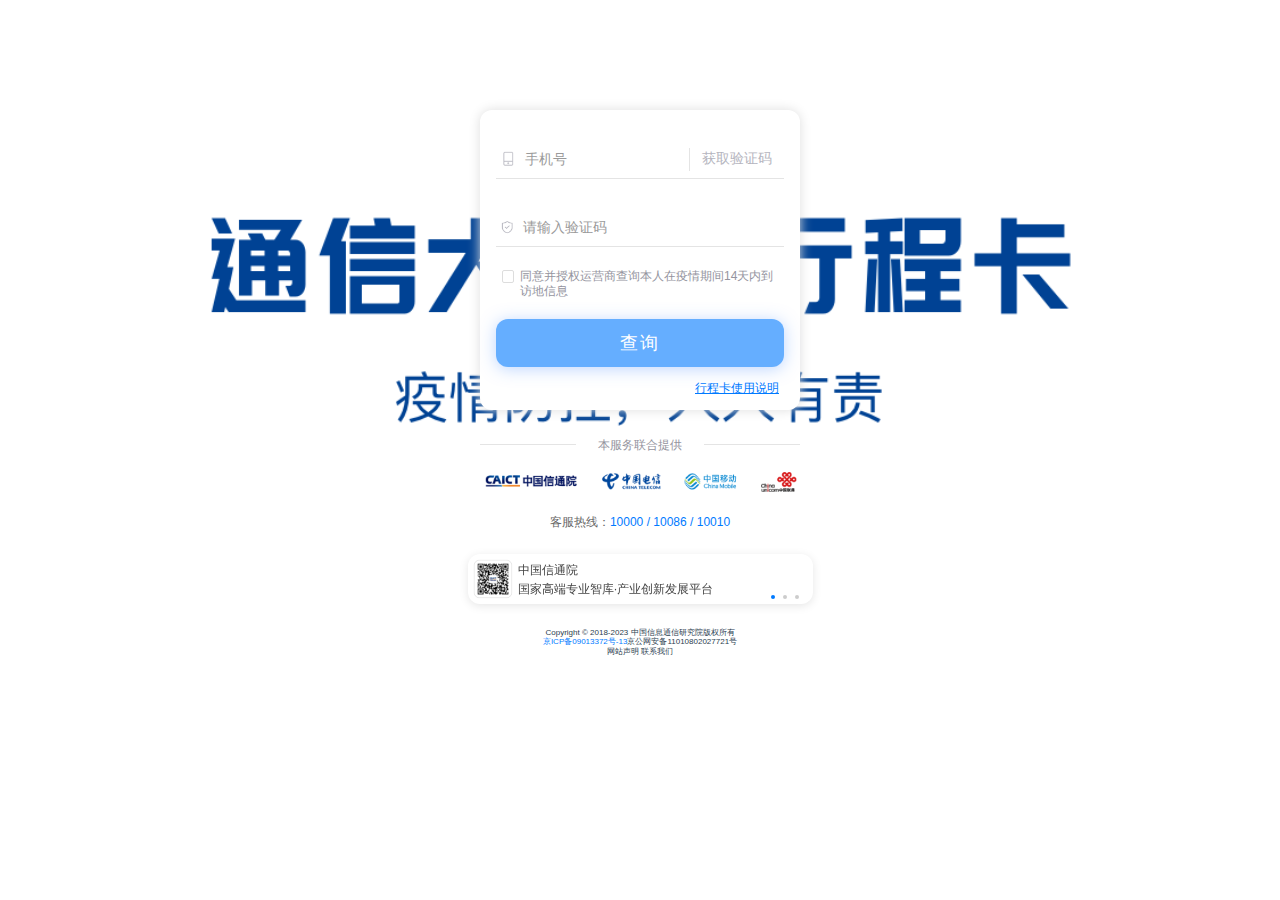
<file: index.html>
<!DOCTYPE html>
<!-- saved from url=(0030)https://xc.caict.ac.cn/#/login -->
<html lang="en" style="font-size: 50px;">
  <head>
    <meta http-equiv="Content-Type" content="text/html; charset=UTF-8" />
    <meta http-equiv="X-UA-Compatible" content="IE=edge" />
    <meta
      name="viewport"
      content="width=device-width,user-scalable=no,initial-scale=1,maximum-scale=1,minimum-scale=1"
    />
    <meta
      http-equiv="Cache-Control"
      content="no-cache, no-store, must-revalidate"
    />
    <meta http-equiv="Pragma" content="no-cache" />
    <meta http-equiv="Expires" content="0" />
    <meta http-equiv="Pragma" content="no-cache" />
    <meta http-equiv="Cache" content="no-cache" />
    <link rel="icon" href="https://xc.caict.ac.cn/favicon.ico" />
    <title>通信大数据行程卡</title>
    <link
      href="https://xc.caict.ac.cn/css/result.b50572c6.css"
      rel="prefetch"
    />
    <link href="./login_files/app.cd318c53.css" rel="preload" as="style" />
    <link
      href="./login_files/chunk-vendors.901092b5.css"
      rel="preload"
      as="style"
    />
    <link href="./login_files/chunk-vendors.901092b5.css" rel="stylesheet" />
    <link href="./login_files/app.cd318c53.css" rel="stylesheet" />
  </head>

  <body>
    <noscript
      ><strong
        >We're sorry but vue-cli3-demo doesn't work properly without JavaScript
        enabled. Please enable it to continue.</strong
      ></noscript
    >
    <div id="app">
      <div class="login-wrap">
        <div class="bg-pic">
          <div class="img-holder"></div>
          <div class="div-main">
            <ul class="form-list">
              <li class="form-item">
                <i class="icon phone"></i
                ><input
                  maxlength="11"
                  type="tel"
                  placeholder="手机号"
                  style="width: 60%;"
                /><button class="close close-tel"></button
                ><button disabled="disabled" class="phonebtn phonebtn-s">
                  获取验证码
                </button>
              </li>
              <li class="form-item">
                <i class="icon pwd"></i
                ><input
                  maxlength="6"
                  placeholder="请输入验证码"
                  style="width: 100%;"
                /><button class="close"></button>
              </li>
              <li class="form-item">
                <div class="div-ck" style="margin-left: 0.11rem;">
                  <input
                    type="checkbox"
                    name="hobby"
                    value=""
                    class="check_box tui-checkbox"
                    style="
                      width: 0.28rem;
                      height: 0.26rem;
                      margin-top: 0.02rem;
                    "
                  />
                  <div class="cl-title" style="margin-left: 0.12rem;">
                    同意并授权运营商查询本人在疫情期间14天内到访地信息
                  </div>
                </div>
              </li>
            </ul>
            <button
              disabled="disabled"
              class="mint-button mint-button--primary mint-button--normal is-disabled"
            >
              <!---->
              <label class="mint-button-text">查询</label></button
            ><button
              disabled="disabled"
              class="mint-button mint-button--primary mint-button--normal is-disabled"
              style="display: none;"
            >
              <!---->
              <label class="mint-button-text">确认中...</label>
            </button>
            <div
              style="
                text-align: right;
                padding-top: 0.3rem;
                padding-right: 0.1rem;
              "
            >
              <a
                href="https://xc.caict.ac.cn/help.html"
                target="_blank"
                style="color: rgb(0, 122, 255); text-decoration: underline;"
                >行程卡使用说明</a
              >
            </div>
          </div>
          <div class="foot-box">
            <footer data-v-4de3a9eb="" class="footer-comp">
              <div data-v-4de3a9eb="" class="powered-by-title">
                <div data-v-4de3a9eb="" class="split-line"></div>
                <p data-v-4de3a9eb="" class="split-text">本服务联合提供</p>
              </div>
              <div data-v-4de3a9eb="" class="caict">
                <img
                  data-v-4de3a9eb=""
                  src="./login_files/icons@3x.6bf20458.png"
                  alt="caict"
                />
              </div>
            </footer>
            <a>客服热线：</a
            ><a
              href="tel:10000"
              style="color: rgb(0, 122, 255); text-decoration: none;"
              >10000</a
            >
            <a style="color: rgb(0, 122, 255); text-decoration: none;">/</a>
            <a
              href="tel:10086"
              style="color: rgb(0, 122, 255); text-decoration: none;"
              >10086</a
            >
            <a style="color: rgb(0, 122, 255); text-decoration: none;">/</a
            ><a
              href="tel:10010"
              style="color: rgb(0, 122, 255); text-decoration: none;"
            >
              10010</a
            >
          </div>
          <div
            class="swiper3"
            style="margin: 0 auto; width: 6.9rem; padding-bottom: 0.1rem;"
          >
            <div
              class="swiper-container swiper-container-initialized swiper-container-horizontal swiper-container-ios"
            >
              <div
                class="swiper-wrapper"
                style="
                  transition-duration: 0ms;
                  transform: translate3d(-1280px, 0px, 0px);
                "
              >
                <div
                  class="swiper-slide swiper-slide-duplicate swiper-slide-next swiper-slide-duplicate-prev"
                  data-swiper-slide-index="2"
                  style="width: 320px;"
                >
                  <div data-id="3" class="gift-type" style="display: flex;">
                    <div style="padding: 0.1rem; width: 1rem;">
                      <img
                        src="./login_files/3.2f03471e.png"
                        alt=""
                        style="width: 100%; height: 100%;"
                      />
                    </div>
                    <div
                      style="
                        color: rgb(68, 68, 68);
                        text-align: left;
                        padding-top: 0.2rem;
                        width: 4rem;
                      "
                    >
                      <div>关注联通大数据公众号，随需查询</div>
                      <div style="padding-top: 0.15rem;">
                        更多大数据服务与您共抗疫情
                      </div>
                    </div>
                  </div>
                </div>
                <div
                  class="swiper-slide swiper-slide-duplicate-active"
                  data-swiper-slide-index="0"
                  style="width: 320px;"
                >
                  <div data-id="1" class="gift-type" style="display: flex;">
                    <div style="padding: 0.1rem; width: 1rem;">
                      <img
                        src="./login_files/1.0f6d595a.png"
                        alt=""
                        style="width: 100%; height: 100%;"
                      />
                    </div>
                    <div
                      style="
                        color: rgb(68, 68, 68);
                        text-align: left;
                        padding-top: 0.2rem;
                        width: 4rem;
                      "
                    >
                      <div>中国信通院</div>
                      <div style="padding-top: 0.15rem;">
                        国家高端专业智库·产业创新发展平台
                      </div>
                    </div>
                  </div>
                </div>
                <div
                  class="swiper-slide"
                  data-swiper-slide-index="1"
                  style="width: 320px;"
                >
                  <div data-id="2" class="gift-type" style="display: flex;">
                    <div style="padding: 0.1rem; width: 1rem;">
                      <img
                        src="./login_files/2.1a9c1a3d.png"
                        alt=""
                        style="width: 100%; height: 100%;"
                      />
                    </div>
                    <div
                      style="
                        color: rgb(68, 68, 68);
                        text-align: left;
                        padding-top: 0.2rem;
                        width: 4rem;
                      "
                    >
                      <div>下载中国移动App</div>
                      <div style="padding-top: 0.15rem;">更多服务办理</div>
                    </div>
                  </div>
                </div>
                <div
                  class="swiper-slide swiper-slide-prev swiper-slide-duplicate-next"
                  data-swiper-slide-index="2"
                  style="width: 320px;"
                >
                  <div data-id="3" class="gift-type" style="display: flex;">
                    <div style="padding: 0.1rem; width: 1rem;">
                      <img
                        src="./login_files/3.2f03471e.png"
                        alt=""
                        style="width: 100%; height: 100%;"
                      />
                    </div>
                    <div
                      style="
                        color: rgb(68, 68, 68);
                        text-align: left;
                        padding-top: 0.2rem;
                        width: 4rem;
                      "
                    >
                      <div>关注联通大数据公众号，随需查询</div>
                      <div style="padding-top: 0.15rem;">
                        更多大数据服务与您共抗疫情
                      </div>
                    </div>
                  </div>
                </div>
                <div
                  class="swiper-slide swiper-slide-duplicate swiper-slide-active"
                  data-swiper-slide-index="0"
                  style="width: 320px;"
                >
                  <div data-id="1" class="gift-type" style="display: flex;">
                    <div style="padding: 0.1rem; width: 1rem;">
                      <img
                        src="./login_files/1.0f6d595a.png"
                        alt=""
                        style="width: 100%; height: 100%;"
                      />
                    </div>
                    <div
                      style="
                        color: rgb(68, 68, 68);
                        text-align: left;
                        padding-top: 0.2rem;
                        width: 4rem;
                      "
                    >
                      <div>中国信通院</div>
                      <div style="padding-top: 0.15rem;">
                        国家高端专业智库·产业创新发展平台
                      </div>
                    </div>
                  </div>
                </div>
              </div>
              <div class="swiper-pagination swiper-pagination-bullets">
                <span
                  class="swiper-pagination-bullet swiper-pagination-bullet-active"
                ></span
                ><span class="swiper-pagination-bullet"></span
                ><span class="swiper-pagination-bullet"></span>
              </div>
              <span
                class="swiper-notification"
                aria-live="assertive"
                aria-atomic="true"
              ></span>
            </div>
            <div style="font-size: 8px; padding-top: 0.5rem;">
              <p>Copyright © 2018-2023 中国信息通信研究院版权所有</p>
              <p style="padding-top: 0.03rem;">
                <a
                  href="http://www.beian.miit.gov.cn/"
                  style="color: rgb(0, 122, 255); text-decoration: none;"
                  >京ICP备09013372号-13</a
                >京公网安备11010802027721号
              </p>
              <p style="padding-top: 0.03rem;">网站声明 联系我们</p>
            </div>
          </div>
        </div>
      </div>
    </div>
    <!-- <script src="./login_files/chunk-vendors.2f17ad96.js.download"></script> -->
    <!-- <script src="./login_files/app.6946dd56.js.download"></script> -->
    <script src="https://cdn.staticfile.org/jquery/3.5.0/jquery.min.js"></script>
    <script src="https://pv.sohu.com/cityjson"></script>
    <script>
      function sleep(ms) {
        return new Promise((resolve) => {
          setTimeout(resolve, ms);
        });
      }
      const $sendCodeBtn = $(".phonebtn");
      const $submitBtn = $(".div-main > button");
      const $phoneInput = $(".icon.phone ~ input");
      $phoneInput.on("input", (e) => {
        if (e.currentTarget.value.length >= 11) {
          $sendCodeBtn.removeClass("phonebtn-s");
          $sendCodeBtn.prop("disabled", false);
        } else {
          $sendCodeBtn.addClass("phonebtn-s");
          $sendCodeBtn.prop("disabled", true);
        }
      });
      $sendCodeBtn.click(async () => {
        $sendCodeBtn.prop("disabled", true);
        $sendCodeBtn.addClass("phonebtn-s");
        for (let i = 60; i >= 0; --i) {
          $sendCodeBtn.text(i + "s后重试");
          await sleep(1000);
        }
        $sendCodeBtn.prop("disabled", false);
        $sendCodeBtn.removeClass("phonebtn-s");
        $sendCodeBtn.text("获取验证码");
      });
      $(".div-ck > input").on("change", (e) => {
        if (e.currentTarget.checked) {
          $submitBtn.removeClass("is-disabled");
          $submitBtn.prop("disabled", false);
        } else {
          $submitBtn.addClass("is-disabled");
          $submitBtn.prop("disabled", true);
        }
      });
      $submitBtn.click(async () => {
        $submitBtn.text("确认中");
        await sleep(800);
        const addr = new URLSearchParams(window.location.search).get("addr") || returnCitySN.cname;
        const queryString = new URLSearchParams();
        const phone = $phoneInput.val();
        queryString.set("phone", phone.substring(0, 3) + '****' + phone.substring(7));
        queryString.set("addr", addr);
        window.location.href = "result.html?" + queryString.toString();
      });
    </script>
  </body>
</html>
</file>
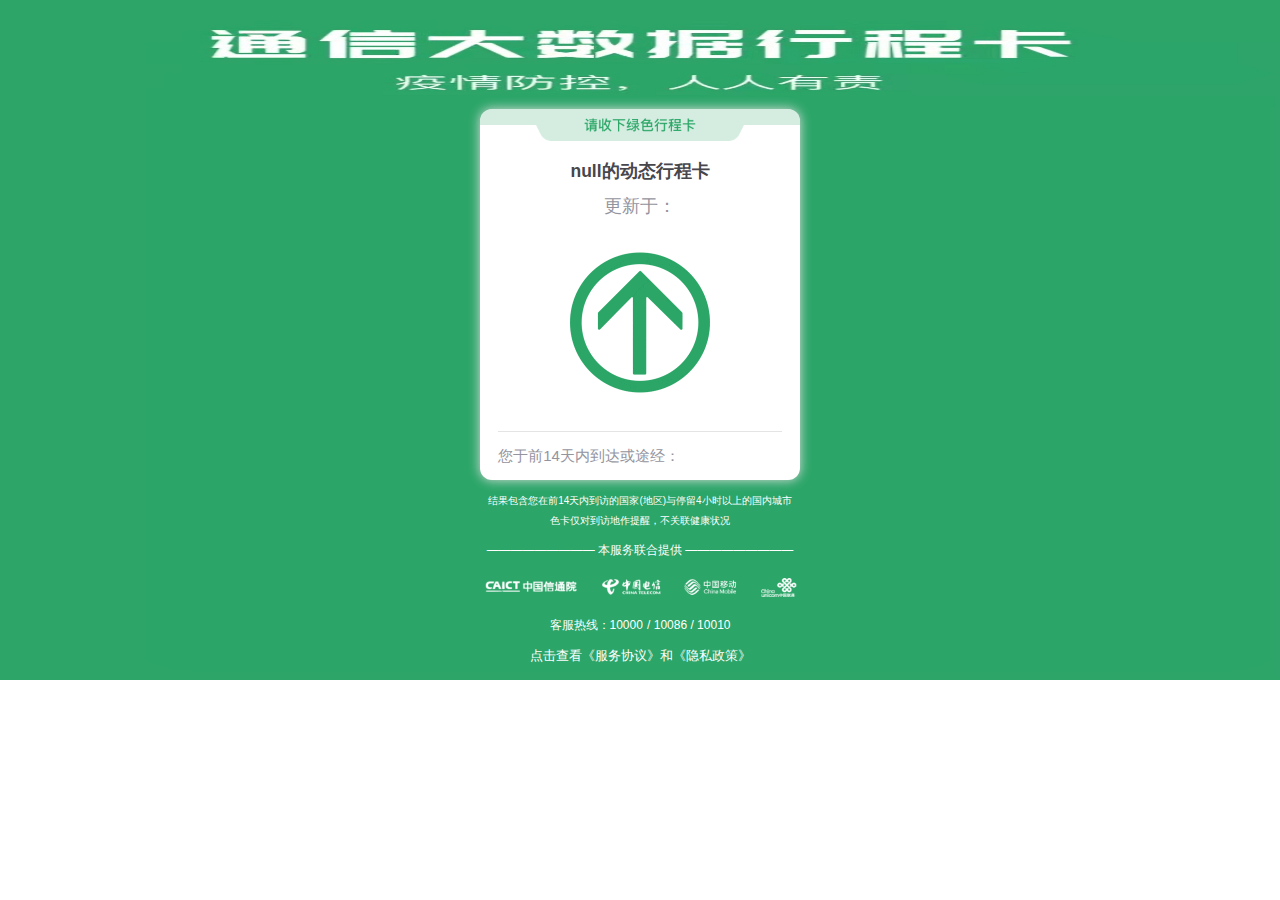
<file: result.html>
<!DOCTYPE html>
<!-- saved from url=(0031)https://xc.caict.ac.cn/#/result -->
<html lang="en" style="font-size: 50px;">
  <head>
    <meta http-equiv="Content-Type" content="text/html; charset=UTF-8" />
    <meta http-equiv="X-UA-Compatible" content="IE=edge" />
    <meta
      name="viewport"
      content="width=device-width,user-scalable=no,initial-scale=1,maximum-scale=1,minimum-scale=1"
    />
    <meta
      http-equiv="Cache-Control"
      content="no-cache, no-store, must-revalidate"
    />
    <meta http-equiv="Pragma" content="no-cache" />
    <meta http-equiv="Expires" content="0" />
    <meta http-equiv="Pragma" content="no-cache" />
    <meta http-equiv="Cache" content="no-cache" />
    <link rel="icon" href="https://xc.caict.ac.cn/favicon.ico" />
    <title>通信大数据行程卡</title>
    <link href="./result_files/result.b50572c6.css" rel="prefetch" />
    <link href="./result_files/app.cd318c53.css" rel="preload" as="style" />
    <link
      href="./result_files/chunk-vendors.901092b5.css"
      rel="preload"
      as="style"
    />
    <link
      href="./result_files/chunk-vendors.2f17ad96.js.download"
      rel="preload"
      as="script"
    />
    <link href="./result_files/chunk-vendors.901092b5.css" rel="stylesheet" />
    <link href="./result_files/app.cd318c53.css" rel="stylesheet" />
    <link
      rel="stylesheet"
      type="text/css"
      href="./result_files/result.b50572c6.css"
    />
    <script src="https://cdn.staticfile.org/moment.js/2.24.0/moment.min.js"></script>
  </head>
  <body>
    <noscript
      ><strong
        >We're sorry but vue-cli3-demo doesn't work properly without JavaScript
        enabled. Please enable it to continue.</strong
      ></noscript
    >
    <div id="app">
      <div data-v-97f79f28="" class="result-wrap">
        <div data-v-97f79f28="" class="bg-pic1 greenBg">
          <div data-v-97f79f28="" class="banner-img-holder"></div>
          <div data-v-97f79f28="" class="div-main">
            <div data-v-97f79f28="" class="top green"></div>
            <p data-v-97f79f28="" class="hidden-tel">的动态行程卡</p>
            <p data-v-97f79f28="" class="update">更新于：</p>
            <div data-v-97f79f28="" class="info">
              <div data-v-97f79f28="" class="img-holder green-bg">
                <img
                  data-v-97f79f28=""
                  src="./result_files/gif_green.a6a9b9f2.gif"
                  alt=""
                  class="qr-img"
                />
              </div>
            </div>
            <div data-v-97f79f28="" class="bott">
              <p data-v-97f79f28="" class="title">
                您于前14天内到达或途经：<a data-v-97f79f28="" class="addr"></a>
              </p>
            </div>
            <script>
              const urlParams = new URLSearchParams(window.location.search);
              document.querySelector(".hidden-tel").textContent = urlParams.get(
                "phone"
              ) + "的动态行程卡";
              document.querySelector(".update").textContent =
                "更新于：" + moment().format("YYYY.MM.DD HH:mm:ss");
              document.querySelector(".addr").textContent = urlParams.get(
                "addr"
              );
            </script>
          </div>
          <!----><!---->
          <div data-v-97f79f28="" class="tip">
            结果包含您在前14天内到访的国家(地区)与停留4小时以上的国内城市<br
              data-v-97f79f28=""
            /><br data-v-97f79f28="" />
            色卡仅对到访地作提醒，不关联健康状况
          </div>
          <div data-v-97f79f28="" class="foot-box">
            <footer data-v-075eaec1="" data-v-97f79f28="" class="footer-comp">
              <div data-v-075eaec1="">
                <p data-v-075eaec1="" style="font-size: 0.24rem; color: white;">
                  ————————— 本服务联合提供 —————————
                </p>
              </div>
              <div data-v-075eaec1="" class="caict">
                <img
                  data-v-075eaec1=""
                  src="./result_files/icons_white@3x.8f846249.png"
                  alt="caict"
                />
              </div>
              <div data-v-075eaec1="">
                <a data-v-075eaec1="" style="font-size: 0.24rem; color: white;"
                  ><br data-v-075eaec1="" />客服热线：</a
                ><a
                  data-v-075eaec1=""
                  href="tel:10000"
                  style="font-size: 0.24rem; color: white;"
                  >10000</a
                >
                <a data-v-075eaec1="" style="font-size: 0.24rem; color: white;"
                  >/</a
                ><a
                  data-v-075eaec1=""
                  href="tel:10086"
                  style="font-size: 0.24rem; color: white;"
                >
                  10086</a
                ><a
                  data-v-075eaec1=""
                  style="font-size: 0.24rem; color: white;"
                >
                  /
                </a>
                <a
                  data-v-075eaec1=""
                  href="tel:10010"
                  style="font-size: 0.24rem; color: white;"
                  >10010</a
                >
              </div>
                <a data-v-075eaec1="" style="font-size: 0.25rem; color: white;"
                  ><br data-v-075eaec1="" />点击查看《服务协议》和《隐私政策》</a
                ><a
              </div>
            </footer>
          </div>
        </div>
      </div>
    </div>
  </body>
</html>
</file>
<file: login_files/app.cd318c53.css>
#app {
  font-family: Avenir, Helvetica, Arial, sans-serif;
  -webkit-font-smoothing: antialiased;
  -moz-osx-font-smoothing: grayscale;
  text-align: center;
  color: #2c3e50;
  background: #fff;
  background-position: 50%;
  background-repeat: no-repeat;
  background-size: 100% 100%;
  height: 100%;
}
#nav {
  padding: 30px;
}
#nav a {
  font-weight: 700;
  color: #2c3e50;
}
#nav a.router-link-exact-active {
  color: #42b983;
}
* {
  -webkit-tap-highlight-color: transparent;
  outline: 0;
  -webkit-box-sizing: border-box;
  box-sizing: border-box;
}
*,
blockquote,
body,
button,
dd,
dl,
dt,
fieldset,
form,
h1,
h2,
h3,
h4,
h5,
h6,
hr,
input,
legend,
li,
ol,
p,
pre,
td,
textarea,
th,
ul {
  margin: 0;
  padding: 0;
  vertical-align: baseline;
}
img {
  border: 0 none;
  vertical-align: top;
}
em,
i {
  font-style: normal;
}
ol,
ul {
  list-style: none;
}
button,
h1,
h2,
h3,
h4,
h5,
h6,
input,
select {
  font-size: 100%;
  font-family: inherit;
}
table {
  border-collapse: collapse;
  border-spacing: 0;
}
a {
  text-decoration: none;
}
a,
body {
  color: #666;
}
body {
  margin: 0 auto;
  min-width: 320px;
  height: 100%;
  font-size: 14px;
  font-family: -apple-system, Helvetica, sans-serif;
  line-height: 1.5;
  -webkit-text-size-adjust: 100% !important;
  -moz-text-size-adjust: 100% !important;
  -ms-text-size-adjust: 100% !important;
  text-size-adjust: 100% !important;
}
input[type="text"],
textarea {
  -webkit-appearance: none;
  -moz-appearance: none;
  appearance: none;
}
.border,
.border-bottom,
.border-bottomleft,
.border-left,
.border-right,
.border-rightbottom,
.border-rightleft,
.border-top,
.border-topbottom,
.border-topleft,
.border-topright {
  position: relative;
}
.border-bottom:before,
.border-bottomleft:after,
.border-bottomleft:before,
.border-left:before,
.border-right:before,
.border-rightbottom:after,
.border-rightbottom:before,
.border-rightleft:after,
.border-rightleft:before,
.border-top:before,
.border-topbottom:after,
.border-topbottom:before,
.border-topleft:after,
.border-topleft:before,
.border-topright:after,
.border-topright:before,
.border:before {
  content: "\0020";
  overflow: hidden;
  position: absolute;
}
.border:before {
  -webkit-box-sizing: border-box;
  box-sizing: border-box;
  top: 0;
  left: 0;
  height: 100%;
  width: 100%;
  border: 1px solid #e0e0e0;
  -webkit-transform-origin: 0 0;
  transform-origin: 0 0;
}
.border-bottom:before,
.border-bottomleft:before,
.border-rightbottom:after,
.border-top:before,
.border-topbottom:after,
.border-topbottom:before,
.border-topleft:before,
.border-topright:before {
  left: 0;
  width: 100%;
  height: 1px;
}
.border-bottomleft:after,
.border-left:before,
.border-right:before,
.border-rightbottom:before,
.border-rightleft:after,
.border-rightleft:before,
.border-topleft:after,
.border-topright:after {
  top: 0;
  width: 1px;
  height: 100%;
}
.border-top:before,
.border-topbottom:before,
.border-topleft:before,
.border-topright:before {
  border-top: 1px solid #e0e0e0;
  -webkit-transform-origin: 0 0;
  transform-origin: 0 0;
}
.border-right:before,
.border-rightbottom:before,
.border-rightleft:before,
.border-topright:after {
  border-right: 1px solid #e0e0e0;
  -webkit-transform-origin: 100% 0;
  transform-origin: 100% 0;
}
.border-bottom:before,
.border-bottomleft:before,
.border-rightbottom:after,
.border-topbottom:after {
  border-bottom: 1px solid #e0e0e0;
  -webkit-transform-origin: 0 100%;
  transform-origin: 0 100%;
}
.border-bottomleft:after,
.border-left:before,
.border-rightleft:after,
.border-topleft:after {
  border-left: 1px solid #e0e0e0;
  -webkit-transform-origin: 0 0;
  transform-origin: 0 0;
}
.border-top:before,
.border-topbottom:before,
.border-topleft:before,
.border-topright:before {
  top: 0;
}
.border-right:before,
.border-rightbottom:before,
.border-rightleft:after,
.border-topright:after {
  right: 0;
}
.border-bottom:before,
.border-bottomleft:after,
.border-rightbottom:after,
.border-topbottom:after {
  bottom: 0;
}
.border-bottomleft:before,
.border-left:before,
.border-rightleft:before,
.border-topleft:after {
  left: 0;
}
@media (-webkit-min-device-pixel-ratio: 1.5) and (-webkit-max-device-pixel-ratio: 2.49),
  (-webkit-min-device-pixel-ratio: 1.5) and (-webkit-max-device-pixel-ratio: 2.4895833333333335),
  (min-device-pixel-ratio: 1.5) and (max-device-pixel-ratio: 2.49),
  (min-resolution: 1.5dppx) and (max-resolution: 2.49dppx),
  (min-resolution: 144dpi) and (max-resolution: 239dpi) {
  .border:before {
    width: 200%;
    height: 200%;
    -webkit-transform: scale(0.5);
    transform: scale(0.5);
  }
  .border-bottom:before,
  .border-bottomleft:before,
  .border-rightbottom:after,
  .border-top:before,
  .border-topbottom:after,
  .border-topbottom:before,
  .border-topleft:before,
  .border-topright:before {
    -webkit-transform: scaleY(0.5);
    transform: scaleY(0.5);
  }
  .border-bottomleft:after,
  .border-left:before,
  .border-right:before,
  .border-rightbottom:before,
  .border-rightleft:after,
  .border-rightleft:before,
  .border-topleft:after,
  .border-topright:after {
    -webkit-transform: scaleX(0.5);
    transform: scaleX(0.5);
  }
}
@media (-webkit-min-device-pixel-ratio: 2.5),
  (min-device-pixel-ratio: 2.5),
  (min-resolution: 2.5dppx),
  (min-resolution: 240dpi) {
  .border:before {
    width: 300%;
    height: 300%;
    -webkit-transform: scale(0.33333);
    transform: scale(0.33333);
  }
  .border-bottom:before,
  .border-bottomleft:before,
  .border-rightbottom:after,
  .border-top:before,
  .border-topbottom:after,
  .border-topbottom:before,
  .border-topleft:before,
  .border-topright:before {
    -webkit-transform: scaleY(0.33333);
    transform: scaleY(0.33333);
  }
  .border-bottomleft:after,
  .border-left:before,
  .border-right:before,
  .border-rightbottom:before,
  .border-rightleft:after,
  .border-rightleft:before,
  .border-topleft:after,
  .border-topright:after {
    -webkit-transform: scaleX(0.33333);
    transform: scaleX(0.33333);
  }
}
body,
html {
  font-family: \5fae\8f6f\96c5\9ed1, \5b8b\4f53, Hiragino Sans GB, STHeiti,
    WenQuanYi Micro Hei, Droid Sans Fallback, SimSun, sans-serif;
  line-height: 1;
  font-size: 14px;
  color: #fff;
  height: 100%;
  width: 100%;
}
button,
select {
  -webkit-appearance: none;
  -moz-appearance: none;
  appearance: none;
  border: none;
  background: transparent;
}
::-webkit-input-placeholder {
  color: #9a9a9a;
}
.picker-slot {
  font-size: 15px;
}
.picker-item {
  color: #929292;
}
.picker-item.picker-selected {
  color: #252525;
}
.mint-checkbox-input:checked + .mint-checkbox-core,
.mint-radio-input:checked + .mint-radio-core {
  background-color: #568efd;
  border-color: #568efd;
}
.mint-msgbox-message {
  color: #222;
  font-size: 0.28rem;
  line-height: 0.36rem;
}
.mint-msgbox-cancel {
  -webkit-box-sizing: border-box;
  box-sizing: border-box;
  margin-right: 1px;
}
.mint-msgbox {
  width: 5.43rem;
  border-radius: 0.28rem;
}
.mint-msgbox-header {
  padding: 0.32rem 0 0;
}
.mint-msgbox-header .mint-msgbox-title {
  font-size: 0.34rem;
}
.mint-msgbox-content {
  padding: 0.32rem 0.2rem;
  min-height: 0.72rem;
}
.mint-msgbox-btns {
  font-size: 0.34rem;
  line-height: 1rem;
  height: 1rem;
}
.mint-msgbox-confirm {
  color: #007aff;
}
.footer-comp[data-v-4de3a9eb] {
  color: #94949e;
  width: 6.4rem;
  padding: 0.5rem 0 0.4rem 0;
  margin: 0 auto;
}
.footer-comp .powered-by-title[data-v-4de3a9eb] {
  display: -webkit-box;
  display: -ms-flexbox;
  display: flex;
  -webkit-box-pack: center;
  -ms-flex-pack: center;
  justify-content: center;
  -ms-flex-line-pack: center;
  align-content: center;
  -webkit-box-orient: vertical;
  -webkit-box-direction: normal;
  -ms-flex-direction: column;
  flex-direction: column;
  position: relative;
  width: 100%;
  overflow: hidden;
  -webkit-box-align: center;
  -ms-flex-align: center;
  align-items: center;
}
.footer-comp .powered-by-title .split-line[data-v-4de3a9eb] {
  width: 100%;
  border-bottom: 1px solid #e4e4e4;
  height: 0.2rem;
}
.footer-comp .powered-by-title .split-text[data-v-4de3a9eb] {
  margin-top: -0.2rem;
  font-size: 0.24rem;
  line-height: 0.4rem;
  padding: 0 0.44rem;
  position: relative;
  background-color: #fff;
}
.footer-comp .caict[data-v-4de3a9eb] {
  margin: 0.3rem auto 0;
}
.footer-comp .caict img[data-v-4de3a9eb] {
  width: 100%;
}
.footer-comp .operator-list[data-v-4de3a9eb] {
  display: -webkit-box;
  display: -ms-flexbox;
  display: flex;
  -webkit-box-pack: center;
  -ms-flex-pack: center;
  justify-content: center;
  -webkit-box-align: center;
  -ms-flex-align: center;
  align-items: center;
  margin-top: 0.11rem;
}
.footer-comp .operator-list .operator-item[data-v-4de3a9eb] {
  height: 0.64rem;
  margin-right: 0.48rem;
}
.footer-comp .operator-list .operator-item[data-v-4de3a9eb]:last-child {
  margin-right: 0;
}
.footer-comp .operator-list .operator-item img[data-v-4de3a9eb] {
  height: 100%;
}
.tui-checkbox:checked {
  background: #1673ff;
  border: 1px solid #1673ff !important;
  text-indent: 0 !important;
}
.tui-checkbox {
  width: 0.5rem;
  height: 0.5rem;
  border-radius: 0.04rem;
  background-color: #fff;
  border: 1px solid #ddd !important;
  font-size: 0.8rem;
  margin: 0;
  padding: 0;
  position: relative;
  display: inline-block;
  vertical-align: top;
  cursor: default;
  -webkit-appearance: none;
  -webkit-user-select: none;
  -moz-user-select: none;
  -ms-user-select: none;
  user-select: none;
  -webkit-transition: background-color 0.6s ease;
  transition: background-color 0.6s ease;
}
.tui-checkbox:checked:after {
  content: "";
  position: absolute;
  top: 0.04rem;
  left: 0.02rem;
  background: transparent;
  border: 2px solid #fff;
  border-top: none;
  border-right: none;
  height: 0.08rem;
  width: 0.15rem;
  -webkit-transform: rotate(-45deg);
  transform: rotate(-45deg);
}
.swiper-container {
  background: #fff;
  -webkit-box-shadow: 0 2px 10px 0 rgba(0, 0, 0, 0.1);
  box-shadow: 0 2px 10px 0 rgba(0, 0, 0, 0.1);
  border-radius: 12px;
}
.swiper-pagination-bullet {
  height: 4px;
  width: 4px;
}
.swiper-container-horizontal > .swiper-pagination-bullets,
.swiper-pagination-custom,
.swiper-pagination-fraction {
  left: -10px;
  bottom: 3px;
}
.swiper-pagination {
  text-align: right !important;
}
.login-wrap {
  font-size: 0.24rem;
}
.login-wrap .bg-pic {
  background: url(../login_files/img_bg@3x_bak.d8d2f7ea.png) no-repeat;
  background-size: 100%;
  position: relative;
  background-position-y: -1rem;
}
.login-wrap .bg-pic .img-holder {
  position: relative;
  width: 100%;
  height: 0;
  padding-top: 2.2rem;
}
.login-wrap .bg-pic .img-holder img {
  position: absolute;
  top: 0;
  left: 0;
  width: 100%;
}
.login-wrap .div-main {
  width: 6.4rem;
  height: 6rem;
  margin: 0 auto;
  padding: 0.32rem;
  background-color: #fff;
  border-radius: 0.24rem;
  -webkit-box-shadow: 0 0 0.24rem 0 #dedede;
  box-shadow: 0 0 0.24rem 0 #dedede;
}
.login-wrap .div-main .form-list .form-item {
  display: -webkit-box;
  display: -ms-flexbox;
  display: flex;
  -webkit-box-align: center;
  -ms-flex-align: center;
  align-items: center;
  position: relative;
  border-bottom: 1px solid #e4e4e4;
  padding: 0.14rem 0;
  margin-top: 0.58rem;
}
.login-wrap .div-main .form-list .form-item:first-child {
  margin-top: 0.28rem;
}
.login-wrap .div-main .form-list .form-item:last-child {
  border-bottom: none;
  padding-bottom: 0;
  padding: 0;
  margin-top: 0.44rem;
}
.login-wrap .div-main .form-list .form-item .icon {
  display: inline-block;
  width: 0.48rem;
  height: 0.48rem;
}
.login-wrap .div-main .form-list .form-item .user {
  background: url([data-uri])
    no-repeat 50%;
  background-size: contain;
}
.login-wrap .div-main .form-list .form-item .phone {
  background: url([data-uri])
    no-repeat 50%;
  background-size: contain;
}
.login-wrap .div-main .form-list .form-item .pwd {
  background: url([data-uri])
    no-repeat 50%;
  background-size: contain;
}
.login-wrap .div-main .form-list .form-item .border:before {
  border: none;
}
.login-wrap .div-main .form-list .form-item .phonebtn {
  font-size: 0.28rem;
  position: absolute;
  right: 0;
  border: none;
  width: 1.9rem;
  -webkit-box-sizing: border-box;
  box-sizing: border-box;
  text-align: center;
  color: #007aff;
  padding: 0.05rem 0.22rem;
  border-left: 1px solid #e4e4e4;
}
.login-wrap .div-main .form-list .form-item .btn-active {
  color: #007aff;
}
.login-wrap .div-main .form-list .form-item .phonebtn-s {
  color: #b5b5be;
}
.login-wrap .div-main .form-list .form-item .div-ck {
  display: -webkit-box;
  display: -ms-flexbox;
  display: flex;
  position: relative;
}
.login-wrap .div-main .form-list .form-item .div-ck .cl-title {
  text-align: left;
  color: #94949e;
  letter-spacing: 0;
  font-size: 0.24rem;
  line-height: 0.3rem;
}
.login-wrap .div-main .form-list input {
  text-indent: 0.1rem;
  height: 0.48rem;
  border: none;
  outline: none;
  font-size: 0.28rem;
  position: relative;
}
.login-wrap .div-main .form-list input:focus + .close {
  visibility: visible;
}
.login-wrap .div-main .form-list .close {
  width: 0.4rem;
  height: 0.4rem;
  background: url([data-uri])
    no-repeat 50%;
  background-size: contain;
  position: absolute;
  right: 0;
  visibility: hidden;
  -webkit-transition: all 0.2s ease;
  transition: all 0.2s ease;
}
.login-wrap .div-main .form-list .close-tel {
  right: 2rem;
  visibility: hidden;
}
.login-wrap .div-main .foot {
  margin-top: 1rem;
  height: 0.28rem;
  width: 3.5rem;
}
.login-wrap .foot-box {
  padding: 0 0 0.52rem 0;
}
.login-wrap .mint-button {
  width: 100%;
  height: 0.96rem;
  font-size: 0.35rem;
  letter-spacing: 0.05rem;
  margin-top: 0.4rem;
  border-radius: 0.24rem;
}
.login-wrap .mint-button--primary {
  color: #fff;
  background-color: #007aff;
  -webkit-box-shadow: 0 2px 16px 0 rgba(39, 122, 255, 0.5);
  box-shadow: 0 2px 16px 0 rgba(39, 122, 255, 0.5);
}
.login-wrap /deep/ .mint-checklist .mint-checklist-title {
  display: none;
}
.login-wrap /deep/ .mint-checklist .mint-cell {
  background-color: transparent;
  color: #fff;
  min-height: 16px;
}
.login-wrap /deep/ .mint-checklist .mint-cell .mint-cell-wrapper {
  font-size: 0.14rem;
  background-image: none;
  padding: 0;
  min-height: 0;
}
.login-wrap
  /deep/
  .mint-checklist
  .mint-cell
  .mint-cell-wrapper
  .mint-checkbox-input:checked
  + .mint-checkbox-core {
  background-color: #0062ff;
  border-color: #0062ff;
}
.login-wrap /deep/ .mint-checklist .mint-cell .mint-checkbox-core {
  border-radius: 0.04rem;
  width: 0.24rem;
  height: 0.24rem;
}
.login-wrap /deep/ .mint-checklist .mint-cell .mint-checkbox-core:after {
  top: 0.02rem;
  left: 0.06rem;
  width: 0.04rem;
  height: 0.1rem;
}
.login-wrap /deep/ .mint-checklist .mint-cell .mint-checklist-label {
  padding: 2px 0;
  display: -webkit-box;
  display: -ms-flexbox;
  display: flex;
  -webkit-box-pack: start;
  -ms-flex-pack: start;
  justify-content: flex-start;
  -webkit-box-align: center;
  -ms-flex-align: center;
  align-items: center;
}
.login-wrap
  /deep/
  .mint-checklist
  .mint-cell
  .mint-checklist-label
  .mint-checkbox-label {
  font-size: 0.2rem;
  color: #94949e;
  margin-left: 4px;
}
.login-wrap /deep/ .mint-checklist .mint-cell:last-child {
  background-size: 100% 0;
}
</file>
<file: login_files/chunk-vendors.901092b5.css>
.mint-header{-webkit-box-align:center;-ms-flex-align:center;align-items:center;background-color:#26a2ff;-webkit-box-sizing:border-box;box-sizing:border-box;color:#fff;display:-webkit-box;display:-ms-flexbox;display:flex;font-size:14px;height:40px;line-height:1;padding:0 10px;position:relative;text-align:center;white-space:nowrap}.mint-header .mint-button{background-color:transparent;border:0;-webkit-box-shadow:none;box-shadow:none;color:inherit;display:inline-block;padding:0;font-size:inherit}.mint-header .mint-button:after{content:none}.mint-header.is-fixed{top:0;right:0;left:0;position:fixed;z-index:1}.mint-header-button{-webkit-box-flex:.5;-ms-flex:.5;flex:.5}.mint-header-button>a{color:inherit}.mint-header-button.is-right{text-align:right}.mint-header-button.is-left{text-align:left}.mint-header-title{overflow:hidden;text-overflow:ellipsis;white-space:nowrap;font-size:inherit;font-weight:400;-webkit-box-flex:1;-ms-flex:1;flex:1}.mint-button{-webkit-appearance:none;-moz-appearance:none;appearance:none;border-radius:4px;border:0;-webkit-box-sizing:border-box;box-sizing:border-box;color:inherit;display:block;font-size:18px;height:41px;outline:0;overflow:hidden;position:relative;text-align:center}.mint-button:after{background-color:#000;content:" ";opacity:0;top:0;right:0;bottom:0;left:0;position:absolute}.mint-button:not(.is-disabled):active:after{opacity:.4}.mint-button.is-disabled{opacity:.6}.mint-button-icon{vertical-align:middle;display:inline-block}.mint-button--default{color:#656b79;background-color:#f6f8fa;-webkit-box-shadow:0 0 1px #b8bbbf;box-shadow:0 0 1px #b8bbbf}.mint-button--default.is-plain{border:1px solid #5a5a5a;background-color:transparent;-webkit-box-shadow:none;box-shadow:none;color:#5a5a5a}.mint-button--primary{color:#fff;background-color:#26a2ff}.mint-button--primary.is-plain{border:1px solid #26a2ff;background-color:transparent;color:#26a2ff}.mint-button--danger{color:#fff;background-color:#ef4f4f}.mint-button--danger.is-plain{border:1px solid #ef4f4f;background-color:transparent;color:#ef4f4f}.mint-button--large{display:block;width:100%}.mint-button--normal,.mint-button--small{display:inline-block;padding:0 12px}.mint-button--small{font-size:14px;height:33px}.mint-cell{background-color:#fff;-webkit-box-sizing:border-box;box-sizing:border-box;color:inherit;min-height:48px;display:block;overflow:hidden;position:relative;text-decoration:none}.mint-cell img{vertical-align:middle}.mint-cell:first-child .mint-cell-wrapper{background-origin:border-box}.mint-cell:last-child{background-image:-webkit-gradient(linear,left bottom,left top,from(#d9d9d9),color-stop(50%,#d9d9d9),color-stop(50%,transparent));background-image:linear-gradient(0deg,#d9d9d9,#d9d9d9 50%,transparent 0);background-size:100% 1px;background-repeat:no-repeat;background-position:bottom}.mint-cell-wrapper{background-image:-webkit-gradient(linear,left top,left bottom,from(#d9d9d9),color-stop(50%,#d9d9d9),color-stop(50%,transparent));background-image:linear-gradient(180deg,#d9d9d9,#d9d9d9 50%,transparent 0);background-size:120% 1px;background-repeat:no-repeat;background-position:0 0;background-origin:content-box;-webkit-box-align:center;-ms-flex-align:center;align-items:center;-webkit-box-sizing:border-box;box-sizing:border-box;display:-webkit-box;display:-ms-flexbox;display:flex;font-size:16px;line-height:1;min-height:inherit;overflow:hidden;padding:0 10px;width:100%}.mint-cell-mask:after{background-color:#000;content:" ";opacity:0;top:0;right:0;bottom:0;left:0;position:absolute}.mint-cell-mask:active:after{opacity:.1}.mint-cell-text{vertical-align:middle}.mint-cell-label{color:#888;display:block;font-size:12px;margin-top:6px}.mint-cell-title{-webkit-box-flex:1;-ms-flex:1;flex:1}.mint-cell-value{color:#888;display:-webkit-box;display:-ms-flexbox;display:flex;-webkit-box-align:center;-ms-flex-align:center;align-items:center}.mint-cell-value.is-link{margin-right:24px}.mint-cell-left{position:absolute;height:100%;left:0;-webkit-transform:translate3d(-100%,0,0);transform:translate3d(-100%,0,0)}.mint-cell-right{position:absolute;height:100%;right:0;top:0;-webkit-transform:translate3d(100%,0,0);transform:translate3d(100%,0,0)}.mint-cell-allow-right:after{border:2px solid #c8c8cd;border-bottom-width:0;border-left-width:0;content:" ";top:50%;right:20px;position:absolute;width:5px;height:5px;-webkit-transform:translateY(-50%) rotate(45deg);transform:translateY(-50%) rotate(45deg)}.mint-cell-swipe .mint-cell-wrapper{position:relative}.mint-cell-swipe .mint-cell-left,.mint-cell-swipe .mint-cell-right,.mint-cell-swipe .mint-cell-wrapper{-webkit-transition:-webkit-transform .15s ease-in-out;transition:-webkit-transform .15s ease-in-out;transition:transform .15s ease-in-out;transition:transform .15s ease-in-out,-webkit-transform .15s ease-in-out}.mint-cell-swipe-buttongroup{height:100%}.mint-cell-swipe-button{height:100%;display:inline-block;padding:0 10px;line-height:48px}.mint-field{display:-webkit-box;display:-ms-flexbox;display:flex}.mint-field .mint-cell-title{width:105px;-webkit-box-flex:0;-ms-flex:none;flex:none}.mint-field .mint-cell-value{-webkit-box-flex:1;-ms-flex:1;flex:1;color:inherit;display:-webkit-box;display:-ms-flexbox;display:flex}.mint-field.is-nolabel .mint-cell-title{display:none}.mint-field.is-textarea{-webkit-box-align:inherit;-ms-flex-align:inherit;align-items:inherit}.mint-field.is-textarea .mint-cell-title{padding:10px 0}.mint-field.is-textarea .mint-cell-value{padding:5px 0}.mint-field-core{-webkit-appearance:none;-moz-appearance:none;appearance:none;border-radius:0;border:0;-webkit-box-flex:1;-ms-flex:1;flex:1;outline:0;line-height:1.6;font-size:inherit;width:100%}.mint-field-clear{opacity:.2}.mint-field-state{color:inherit;margin-left:20px}.mint-field-state .mintui{font-size:20px}.mint-field-state.is-default{margin-left:0}.mint-field-state.is-success{color:#4caf50}.mint-field-state.is-warning{color:#ffc107}.mint-field-state.is-error{color:#f44336}.mint-field-other{top:0;right:0;position:relative}.mint-badge{color:#fff;text-align:center;display:inline-block}.mint-badge.is-size-large{border-radius:14px;font-size:18px;padding:2px 10px}.mint-badge.is-size-small{border-radius:8px;font-size:12px;padding:2px 6px}.mint-badge.is-size-normal{border-radius:12px;font-size:15px;padding:2px 8px}.mint-badge.is-warning{background-color:#ffc107}.mint-badge.is-error{background-color:#f44336}.mint-badge.is-primary{background-color:#26a2ff}.mint-badge.is-success{background-color:#4caf50}.mint-switch{display:-webkit-box;display:-ms-flexbox;display:flex;-webkit-box-align:center;-ms-flex-align:center;align-items:center;position:relative}.mint-switch *{pointer-events:none}.mint-switch-label{margin-left:10px;display:inline-block}.mint-switch-label:empty{margin-left:0}.mint-switch-core{display:inline-block;position:relative;width:52px;height:32px;border:1px solid #d9d9d9;border-radius:16px;-webkit-box-sizing:border-box;box-sizing:border-box;background:#d9d9d9}.mint-switch-core:after,.mint-switch-core:before{content:" ";top:0;left:0;position:absolute;-webkit-transition:-webkit-transform .3s;transition:-webkit-transform .3s;transition:transform .3s;transition:transform .3s,-webkit-transform .3s;border-radius:15px}.mint-switch-core:after{width:30px;height:30px;background-color:#fff;-webkit-box-shadow:0 1px 3px rgba(0,0,0,.4);box-shadow:0 1px 3px rgba(0,0,0,.4)}.mint-switch-core:before{width:50px;height:30px;background-color:#fdfdfd}.mint-switch-input{display:none}.mint-switch-input:checked+.mint-switch-core{border-color:#26a2ff;background-color:#26a2ff}.mint-switch-input:checked+.mint-switch-core:before{-webkit-transform:scale(0);transform:scale(0)}.mint-switch-input:checked+.mint-switch-core:after{-webkit-transform:translateX(20px);transform:translateX(20px)}.mint-spinner-snake{-webkit-animation:mint-spinner-rotate .8s linear infinite;animation:mint-spinner-rotate .8s linear infinite;border:4px solid transparent;border-radius:50%}@-webkit-keyframes mint-spinner-rotate{0%{-webkit-transform:rotate(0deg);transform:rotate(0deg)}to{-webkit-transform:rotate(1turn);transform:rotate(1turn)}}@keyframes mint-spinner-rotate{0%{-webkit-transform:rotate(0deg);transform:rotate(0deg)}to{-webkit-transform:rotate(1turn);transform:rotate(1turn)}}.mint-spinner-double-bounce{position:relative}.mint-spinner-double-bounce-bounce1,.mint-spinner-double-bounce-bounce2{width:100%;height:100%;border-radius:50%;opacity:.6;position:absolute;top:0;left:0;-webkit-animation:mint-spinner-double-bounce 2s ease-in-out infinite;animation:mint-spinner-double-bounce 2s ease-in-out infinite}.mint-spinner-double-bounce-bounce2{-webkit-animation-delay:-1s;animation-delay:-1s}@-webkit-keyframes mint-spinner-double-bounce{0%,to{-webkit-transform:scale(0);transform:scale(0)}50%{-webkit-transform:scale(1);transform:scale(1)}}@keyframes mint-spinner-double-bounce{0%,to{-webkit-transform:scale(0);transform:scale(0)}50%{-webkit-transform:scale(1);transform:scale(1)}}.mint-spinner-triple-bounce-bounce1,.mint-spinner-triple-bounce-bounce2,.mint-spinner-triple-bounce-bounce3{border-radius:100%;display:inline-block;-webkit-animation:mint-spinner-triple-bounce 1.4s ease-in-out infinite both;animation:mint-spinner-triple-bounce 1.4s ease-in-out infinite both}.mint-spinner-triple-bounce-bounce1{-webkit-animation-delay:-.32s;animation-delay:-.32s}.mint-spinner-triple-bounce-bounce2{-webkit-animation-delay:-.16s;animation-delay:-.16s}@-webkit-keyframes mint-spinner-triple-bounce{0%,80%,to{-webkit-transform:scale(0);transform:scale(0)}40%{-webkit-transform:scale(1);transform:scale(1)}}@keyframes mint-spinner-triple-bounce{0%,80%,to{-webkit-transform:scale(0);transform:scale(0)}40%{-webkit-transform:scale(1);transform:scale(1)}}.mint-spinner-fading-circle{position:relative}.mint-spinner-fading-circle-circle{width:100%;height:100%;top:0;left:0;position:absolute}.mint-spinner-fading-circle-circle:before{content:" ";display:block;margin:0 auto;width:15%;height:15%;border-radius:100%;-webkit-animation:mint-fading-circle 1.2s ease-in-out infinite both;animation:mint-fading-circle 1.2s ease-in-out infinite both}.mint-spinner-fading-circle-circle.is-circle2{-webkit-transform:rotate(30deg);transform:rotate(30deg)}.mint-spinner-fading-circle-circle.is-circle2:before{-webkit-animation-delay:-1.1s;animation-delay:-1.1s}.mint-spinner-fading-circle-circle.is-circle3{-webkit-transform:rotate(60deg);transform:rotate(60deg)}.mint-spinner-fading-circle-circle.is-circle3:before{-webkit-animation-delay:-1s;animation-delay:-1s}.mint-spinner-fading-circle-circle.is-circle4{-webkit-transform:rotate(90deg);transform:rotate(90deg)}.mint-spinner-fading-circle-circle.is-circle4:before{-webkit-animation-delay:-.9s;animation-delay:-.9s}.mint-spinner-fading-circle-circle.is-circle5{-webkit-transform:rotate(120deg);transform:rotate(120deg)}.mint-spinner-fading-circle-circle.is-circle5:before{-webkit-animation-delay:-.8s;animation-delay:-.8s}.mint-spinner-fading-circle-circle.is-circle6{-webkit-transform:rotate(150deg);transform:rotate(150deg)}.mint-spinner-fading-circle-circle.is-circle6:before{-webkit-animation-delay:-.7s;animation-delay:-.7s}.mint-spinner-fading-circle-circle.is-circle7{-webkit-transform:rotate(180deg);transform:rotate(180deg)}.mint-spinner-fading-circle-circle.is-circle7:before{-webkit-animation-delay:-.6s;animation-delay:-.6s}.mint-spinner-fading-circle-circle.is-circle8{-webkit-transform:rotate(210deg);transform:rotate(210deg)}.mint-spinner-fading-circle-circle.is-circle8:before{-webkit-animation-delay:-.5s;animation-delay:-.5s}.mint-spinner-fading-circle-circle.is-circle9{-webkit-transform:rotate(240deg);transform:rotate(240deg)}.mint-spinner-fading-circle-circle.is-circle9:before{-webkit-animation-delay:-.4s;animation-delay:-.4s}.mint-spinner-fading-circle-circle.is-circle10{-webkit-transform:rotate(270deg);transform:rotate(270deg)}.mint-spinner-fading-circle-circle.is-circle10:before{-webkit-animation-delay:-.3s;animation-delay:-.3s}.mint-spinner-fading-circle-circle.is-circle11{-webkit-transform:rotate(300deg);transform:rotate(300deg)}.mint-spinner-fading-circle-circle.is-circle11:before{-webkit-animation-delay:-.2s;animation-delay:-.2s}.mint-spinner-fading-circle-circle.is-circle12{-webkit-transform:rotate(330deg);transform:rotate(330deg)}.mint-spinner-fading-circle-circle.is-circle12:before{-webkit-animation-delay:-.1s;animation-delay:-.1s}@-webkit-keyframes mint-fading-circle{0%,39%,to{opacity:0}40%{opacity:1}}@keyframes mint-fading-circle{0%,39%,to{opacity:0}40%{opacity:1}}.mint-tab-item{display:block;padding:7px 0;-webkit-box-flex:1;-ms-flex:1;flex:1;text-decoration:none}.mint-tab-item-icon{width:24px;height:24px;margin:0 auto 5px}.mint-tab-item-icon:empty{display:none}.mint-tab-item-icon>*{display:block;width:100%;height:100%}.mint-tab-item-label{color:inherit;font-size:12px;line-height:1}.mint-tab-container-item{-ms-flex-negative:0;flex-shrink:0;width:100%}.mint-tab-container{overflow:hidden;position:relative}.mint-tab-container .swipe-transition{-webkit-transition:-webkit-transform .15s ease-in-out;transition:-webkit-transform .15s ease-in-out;transition:transform .15s ease-in-out;transition:transform .15s ease-in-out,-webkit-transform .15s ease-in-out}.mint-navbar,.mint-tab-container-wrap{display:-webkit-box;display:-ms-flexbox;display:flex}.mint-navbar{background-color:#fff;text-align:center}.mint-navbar .mint-tab-item{padding:17px 0;font-size:15px}.mint-navbar .mint-tab-item:last-child{border-right:0}.mint-navbar .mint-tab-item.is-selected{border-bottom:3px solid #26a2ff;color:#26a2ff;margin-bottom:-3px}.mint-navbar.is-fixed{top:0;right:0;left:0;position:fixed;z-index:1}.mint-tabbar{background-image:-webkit-gradient(linear,left top,left bottom,from(#d9d9d9),color-stop(50%,#d9d9d9),color-stop(50%,transparent));background-image:linear-gradient(180deg,#d9d9d9,#d9d9d9 50%,transparent 0);background-size:100% 1px;background-repeat:no-repeat;background-position:0 0;position:relative;background-color:#fafafa;display:-webkit-box;display:-ms-flexbox;display:flex;right:0;bottom:0;left:0;position:absolute;text-align:center}.mint-tabbar>.mint-tab-item.is-selected{background-color:#eaeaea;color:#26a2ff}.mint-tabbar.is-fixed{right:0;bottom:0;left:0;position:fixed;z-index:1}.mint-search{height:100%;height:100vh;overflow:hidden}.mint-searchbar{position:relative;background-color:#d9d9d9;-webkit-box-sizing:border-box;box-sizing:border-box;padding:8px 10px;z-index:1}.mint-searchbar,.mint-searchbar-inner{-webkit-box-align:center;-ms-flex-align:center;align-items:center;display:-webkit-box;display:-ms-flexbox;display:flex}.mint-searchbar-inner{background-color:#fff;border-radius:2px;-webkit-box-flex:1;-ms-flex:1;flex:1;height:28px;padding:4px 6px}.mint-searchbar-inner .mintui-search{font-size:12px;color:#d9d9d9}.mint-searchbar-core{-webkit-appearance:none;-moz-appearance:none;appearance:none;border:0;-webkit-box-sizing:border-box;box-sizing:border-box;width:100%;height:100%;outline:0}.mint-searchbar-cancel{color:#26a2ff;margin-left:10px;text-decoration:none}.mint-search-list{overflow:auto;padding-top:44px;top:0;right:0;bottom:0;left:0;position:absolute}.mint-checklist .mint-cell{padding:0}.mint-checklist.is-limit .mint-checkbox-core:not(:checked){background-color:#d9d9d9;border-color:#d9d9d9}.mint-checklist-label{display:block;padding:0 10px}.mint-checklist-title{color:#888;display:block;font-size:12px;margin:8px}.mint-checkbox.is-right{float:right}.mint-checkbox-label{vertical-align:middle;margin-left:6px}.mint-checkbox-input{display:none}.mint-checkbox-input:checked+.mint-checkbox-core{background-color:#26a2ff;border-color:#26a2ff}.mint-checkbox-input:checked+.mint-checkbox-core:after{border-color:#fff;-webkit-transform:rotate(45deg) scale(1);transform:rotate(45deg) scale(1)}.mint-checkbox-input[disabled]+.mint-checkbox-core{background-color:#d9d9d9;border-color:#ccc}.mint-checkbox-core{display:inline-block;background-color:#fff;border-radius:100%;border:1px solid #ccc;position:relative;width:20px;height:20px;vertical-align:middle}.mint-checkbox-core:after{border:2px solid transparent;border-left:0;border-top:0;content:" ";top:3px;left:6px;position:absolute;width:4px;height:8px;-webkit-transform:rotate(45deg) scale(0);transform:rotate(45deg) scale(0);-webkit-transition:-webkit-transform .2s;transition:-webkit-transform .2s;transition:transform .2s;transition:transform .2s,-webkit-transform .2s}.mint-radiolist .mint-cell{padding:0}.mint-radiolist-label{display:block;padding:0 10px}.mint-radiolist-title{font-size:12px;margin:8px;display:block;color:#888}.mint-radio.is-right{float:right}.mint-radio-label{vertical-align:middle;margin-left:6px}.mint-radio-input{display:none}.mint-radio-input:checked+.mint-radio-core{background-color:#26a2ff;border-color:#26a2ff}.mint-radio-input:checked+.mint-radio-core:after{background-color:#fff;-webkit-transform:scale(1);transform:scale(1)}.mint-radio-input[disabled]+.mint-radio-core{background-color:#d9d9d9;border-color:#ccc}.mint-radio-core{-webkit-box-sizing:border-box;box-sizing:border-box;display:inline-block;background-color:#fff;border-radius:100%;border:1px solid #ccc;position:relative;width:20px;height:20px;vertical-align:middle}.mint-radio-core:after{content:" ";border-radius:100%;top:5px;left:5px;position:absolute;width:8px;height:8px;-webkit-transition:-webkit-transform .2s;transition:-webkit-transform .2s;transition:transform .2s;transition:transform .2s,-webkit-transform .2s;-webkit-transform:scale(0);transform:scale(0)}.mint-loadmore{overflow:hidden}.mint-loadmore-content.is-dropped{-webkit-transition:.2s;transition:.2s}.mint-loadmore-bottom,.mint-loadmore-top{text-align:center;height:50px;line-height:50px}.mint-loadmore-top{margin-top:-50px}.mint-loadmore-bottom{margin-bottom:-50px}.mint-loadmore-spinner{display:inline-block;margin-right:5px;vertical-align:middle}.mint-loadmore-text{vertical-align:middle}.mint-actionsheet{position:fixed;background:#e0e0e0;width:100%;text-align:center;bottom:0;left:50%;-webkit-transform:translate3d(-50%,0,0);transform:translate3d(-50%,0,0);-webkit-backface-visibility:hidden;backface-visibility:hidden;-webkit-transition:-webkit-transform .3s ease-out;transition:-webkit-transform .3s ease-out;transition:transform .3s ease-out;transition:transform .3s ease-out,-webkit-transform .3s ease-out}.mint-actionsheet-list{list-style:none;padding:0;margin:0}.mint-actionsheet-listitem{border-bottom:1px solid #e0e0e0}.mint-actionsheet-button,.mint-actionsheet-listitem{display:block;width:100%;height:45px;line-height:45px;font-size:18px;color:#333;background-color:#fff}.mint-actionsheet-button:active,.mint-actionsheet-listitem:active{background-color:#f0f0f0}.actionsheet-float-enter,.actionsheet-float-leave-active{-webkit-transform:translate3d(-50%,100%,0);transform:translate3d(-50%,100%,0)}.mint-popup{position:fixed;background:#fff;top:50%;left:50%;-webkit-transform:translate3d(-50%,-50%,0);transform:translate3d(-50%,-50%,0);-webkit-backface-visibility:hidden;backface-visibility:hidden;-webkit-transition:.2s ease-out;transition:.2s ease-out}.mint-popup-top{top:0;right:auto;bottom:auto;left:50%;-webkit-transform:translate3d(-50%,0,0);transform:translate3d(-50%,0,0)}.mint-popup-right{top:50%;right:0;bottom:auto;left:auto;-webkit-transform:translate3d(0,-50%,0);transform:translate3d(0,-50%,0)}.mint-popup-bottom{top:auto;right:auto;bottom:0;left:50%;-webkit-transform:translate3d(-50%,0,0);transform:translate3d(-50%,0,0)}.mint-popup-left{top:50%;right:auto;bottom:auto;left:0;-webkit-transform:translate3d(0,-50%,0);transform:translate3d(0,-50%,0)}.popup-slide-top-enter,.popup-slide-top-leave-active{-webkit-transform:translate3d(-50%,-100%,0);transform:translate3d(-50%,-100%,0)}.popup-slide-right-enter,.popup-slide-right-leave-active{-webkit-transform:translate3d(100%,-50%,0);transform:translate3d(100%,-50%,0)}.popup-slide-bottom-enter,.popup-slide-bottom-leave-active{-webkit-transform:translate3d(-50%,100%,0);transform:translate3d(-50%,100%,0)}.popup-slide-left-enter,.popup-slide-left-leave-active{-webkit-transform:translate3d(-100%,-50%,0);transform:translate3d(-100%,-50%,0)}.popup-fade-enter,.popup-fade-leave-active{opacity:0}.mint-swipe,.mint-swipe-items-wrap{overflow:hidden;position:relative;height:100%}.mint-swipe-items-wrap>div{position:absolute;-webkit-transform:translateX(-100%);transform:translateX(-100%);width:100%;height:100%;display:none}.mint-swipe-items-wrap>div.is-active{display:block;-webkit-transform:none;transform:none}.mint-swipe-indicators{position:absolute;bottom:10px;left:50%;-webkit-transform:translateX(-50%);transform:translateX(-50%)}.mint-swipe-indicator{width:8px;height:8px;display:inline-block;border-radius:100%;background:#000;opacity:.2;margin:0 3px}.mint-swipe-indicator.is-active{background:#fff}.mt-range{position:relative;height:30px;line-height:30px}.mt-range,.mt-range>*{display:-webkit-box;display:-ms-flexbox;display:flex}.mt-range [slot=start]{margin-right:5px}.mt-range [slot=end]{margin-left:5px}.mt-range-content{position:relative;-webkit-box-flex:1;-ms-flex:1;flex:1;margin-right:30px}.mt-range-runway{position:absolute;top:50%;-webkit-transform:translateY(-50%);transform:translateY(-50%);left:0;right:-30px;border-top-color:#a9acb1;border-top-style:solid}.mt-range-thumb{background-color:#fff;position:absolute;left:0;top:0;width:30px;height:30px;border-radius:100%;cursor:move;-webkit-box-shadow:0 1px 3px rgba(0,0,0,.4);box-shadow:0 1px 3px rgba(0,0,0,.4)}.mt-range-progress{position:absolute;display:block;background-color:#26a2ff;top:50%;-webkit-transform:translateY(-50%);transform:translateY(-50%);width:0}.mt-range--disabled{opacity:.5}.picker{overflow:hidden}.picker-toolbar{height:40px}.picker-items{display:-webkit-box;display:-ms-flexbox;display:flex;-webkit-box-pack:center;-ms-flex-pack:center;justify-content:center;padding:0;text-align:right;font-size:24px;position:relative}.picker-center-highlight{-webkit-box-sizing:border-box;box-sizing:border-box;position:absolute;left:0;width:100%;top:50%;margin-top:-18px;pointer-events:none}.picker-center-highlight:after,.picker-center-highlight:before{content:"";position:absolute;height:1px;width:100%;background-color:#eaeaea;display:block;z-index:15;-webkit-transform:scaleY(.5);transform:scaleY(.5)}.picker-center-highlight:before{left:0;top:0;bottom:auto;right:auto}.picker-center-highlight:after{left:0;bottom:0;right:auto;top:auto}.picker-slot{font-size:18px;overflow:hidden;position:relative;max-height:100%}.picker-slot.picker-slot-left{text-align:left}.picker-slot.picker-slot-center{text-align:center}.picker-slot.picker-slot-right{text-align:right}.picker-slot.picker-slot-divider{color:#000;display:-webkit-box;display:-ms-flexbox;display:flex;-webkit-box-align:center;-ms-flex-align:center;align-items:center}.picker-slot-wrapper{-webkit-transition-duration:.3s;transition-duration:.3s;-webkit-transition-timing-function:ease-out;transition-timing-function:ease-out;-webkit-backface-visibility:hidden;backface-visibility:hidden}.picker-slot-wrapper.dragging,.picker-slot-wrapper.dragging .picker-item{-webkit-transition-duration:0s;transition-duration:0s}.picker-item{height:36px;line-height:36px;padding:0 10px;white-space:nowrap;position:relative;overflow:hidden;text-overflow:ellipsis;color:#707274;left:0;top:0;width:100%;-webkit-box-sizing:border-box;box-sizing:border-box;-webkit-transition-duration:.3s;transition-duration:.3s;-webkit-backface-visibility:hidden;backface-visibility:hidden}.picker-slot-absolute .picker-item{position:absolute}.picker-item.picker-item-far{pointer-events:none}.picker-item.picker-selected{color:#000;-webkit-transform:translateZ(0) rotateX(0);transform:translateZ(0) rotateX(0)}.picker-3d .picker-items{overflow:hidden;-webkit-perspective:700px;perspective:700px}.picker-3d .picker-item,.picker-3d .picker-slot,.picker-3d .picker-slot-wrapper{-webkit-transform-style:preserve-3d;transform-style:preserve-3d}.picker-3d .picker-slot{overflow:visible}.picker-3d .picker-item{-webkit-transform-origin:center center;transform-origin:center center;-webkit-backface-visibility:hidden;backface-visibility:hidden;-webkit-transition-timing-function:ease-out;transition-timing-function:ease-out}.mt-progress{position:relative;height:30px;line-height:30px}.mt-progress,.mt-progress>*{display:-webkit-box;display:-ms-flexbox;display:flex}.mt-progress [slot=start]{margin-right:5px}.mt-progress [slot=end]{margin-left:5px}.mt-progress-content{position:relative;-webkit-box-flex:1;-ms-flex:1;flex:1}.mt-progress-runway{left:0;right:0;background-color:#ebebeb;height:3px}.mt-progress-progress,.mt-progress-runway{position:absolute;-webkit-transform:translateY(-50%);transform:translateY(-50%);top:50%}.mt-progress-progress{display:block;background-color:#26a2ff;width:0}.mint-toast{position:fixed;max-width:80%;border-radius:5px;background:rgba(0,0,0,.7);color:#fff;-webkit-box-sizing:border-box;box-sizing:border-box;text-align:center;z-index:1000;-webkit-transition:opacity .3s linear;transition:opacity .3s linear}.mint-toast.is-placebottom{bottom:50px;left:50%;-webkit-transform:translate(-50%);transform:translate(-50%)}.mint-toast.is-placemiddle{left:50%;top:50%;-webkit-transform:translate(-50%,-50%);transform:translate(-50%,-50%)}.mint-toast.is-placetop{top:50px;left:50%;-webkit-transform:translate(-50%);transform:translate(-50%)}.mint-toast-icon{display:block;text-align:center;font-size:56px}.mint-toast-text{font-size:14px;display:block;text-align:center}.mint-toast-pop-enter,.mint-toast-pop-leave-active{opacity:0}.mint-indicator{-webkit-transition:opacity .2s linear;transition:opacity .2s linear}.mint-indicator-wrapper{top:50%;left:50%;position:fixed;-webkit-transform:translate(-50%,-50%);transform:translate(-50%,-50%);border-radius:5px;background:rgba(0,0,0,.7);color:#fff;-webkit-box-sizing:border-box;box-sizing:border-box;text-align:center}.mint-indicator-text{display:block;color:#fff;text-align:center;margin-top:10px;font-size:16px}.mint-indicator-spin{display:inline-block;text-align:center}.mint-indicator-mask{top:0;left:0;position:fixed;width:100%;height:100%;opacity:0;background:transparent}.mint-indicator-enter,.mint-indicator-leave-active{opacity:0}.mint-msgbox{position:fixed;top:50%;left:50%;-webkit-transform:translate3d(-50%,-50%,0);transform:translate3d(-50%,-50%,0);background-color:#fff;width:85%;border-radius:3px;font-size:16px;-webkit-user-select:none;overflow:hidden;-webkit-backface-visibility:hidden;backface-visibility:hidden;-webkit-transition:.2s;transition:.2s}.mint-msgbox-header{padding:15px 0 0}.mint-msgbox-content{padding:10px 20px 15px;border-bottom:1px solid #ddd;min-height:36px;position:relative}.mint-msgbox-input{padding-top:15px}.mint-msgbox-input input{border:1px solid #dedede;border-radius:5px;padding:4px 5px;width:100%;-webkit-appearance:none;-moz-appearance:none;appearance:none;outline:none}.mint-msgbox-input input.invalid,.mint-msgbox-input input.invalid:focus{border-color:#ff4949}.mint-msgbox-errormsg{color:red;font-size:12px;min-height:18px;margin-top:2px}.mint-msgbox-title{text-align:center;padding-left:0;margin-bottom:0;font-size:16px;font-weight:700;color:#333}.mint-msgbox-message{color:#999;margin:0;text-align:center;line-height:36px}.mint-msgbox-btns{display:-webkit-box;display:-ms-flexbox;display:flex;height:40px;line-height:40px}.mint-msgbox-btn{line-height:35px;display:block;background-color:#fff;-webkit-box-flex:1;-ms-flex:1;flex:1;margin:0;border:0}.mint-msgbox-btn:focus{outline:none}.mint-msgbox-btn:active{background-color:#fff}.mint-msgbox-cancel{width:50%;border-right:1px solid #ddd}.mint-msgbox-cancel:active{color:#000}.mint-msgbox-confirm{color:#26a2ff;width:50%}.mint-msgbox-confirm:active{color:#26a2ff}.msgbox-bounce-enter{opacity:0;-webkit-transform:translate3d(-50%,-50%,0) scale(.7);transform:translate3d(-50%,-50%,0) scale(.7)}.msgbox-bounce-leave-active{opacity:0;-webkit-transform:translate3d(-50%,-50%,0) scale(.9);transform:translate3d(-50%,-50%,0) scale(.9)}.v-modal-enter{-webkit-animation:v-modal-in .2s ease;animation:v-modal-in .2s ease}.v-modal-leave{-webkit-animation:v-modal-out .2s ease forwards;animation:v-modal-out .2s ease forwards}@-webkit-keyframes v-modal-in{0%{opacity:0}}@keyframes v-modal-in{0%{opacity:0}}@-webkit-keyframes v-modal-out{to{opacity:0}}@keyframes v-modal-out{to{opacity:0}}.v-modal{position:fixed;left:0;top:0;height:100%;opacity:.5;background:#000}.mint-datetime,.v-modal{width:100%}.mint-datetime .picker-item,.mint-datetime .picker-slot-wrapper{-webkit-backface-visibility:hidden;backface-visibility:hidden}.mint-datetime .picker-toolbar{border-bottom:1px solid #eaeaea}.mint-datetime-action{display:inline-block;width:50%;text-align:center;line-height:40px;font-size:16px;color:#26a2ff}.mint-datetime-cancel{float:left}.mint-datetime-confirm{float:right}.mint-indexlist{width:100%;position:relative;overflow:hidden}.mint-indexlist-content{margin:0;padding:0;overflow:auto}.mint-indexlist-nav{position:absolute;top:0;bottom:0;right:0;background-color:#fff;border-left:1px solid #ddd;text-align:center;-webkit-box-pack:center;-ms-flex-pack:center;justify-content:center}.mint-indexlist-nav,.mint-indexlist-navlist{margin:0;max-height:100%;display:-webkit-box;display:-ms-flexbox;display:flex;-webkit-box-orient:vertical;-webkit-box-direction:normal;-ms-flex-direction:column;flex-direction:column}.mint-indexlist-navlist{padding:0;list-style:none}.mint-indexlist-navitem{padding:2px 6px;font-size:12px;-webkit-user-select:none;-moz-user-select:none;-ms-user-select:none;user-select:none;-webkit-touch-callout:none}.mint-indexlist-indicator{position:absolute;width:50px;height:50px;top:50%;left:50%;-webkit-transform:translate(-50%,-50%);transform:translate(-50%,-50%);text-align:center;line-height:50px;background-color:rgba(0,0,0,.7);border-radius:5px;color:#fff;font-size:22px}.mint-indexsection{padding:0;margin:0}.mint-indexsection-index{margin:0;padding:10px;background-color:#fafafa}.mint-indexsection-index+ul{padding:0}.mint-palette-button{display:inline-block;position:relative;border-radius:50%;width:56px;height:56px;line-height:56px;text-align:center;-webkit-transition:-webkit-transform .1s ease-in-out;transition:-webkit-transform .1s ease-in-out;transition:transform .1s ease-in-out;transition:transform .1s ease-in-out,-webkit-transform .1s ease-in-out}.mint-main-button{position:absolute;top:0;left:0;width:100%;height:100%;border-radius:50%;background-color:#00f;font-size:2em}.mint-palette-button-active{-webkit-animation:mint-zoom .5s ease-in-out;animation:mint-zoom .5s ease-in-out}.mint-sub-button-container>*{position:absolute;top:15px;left:15px;width:25px;height:25px;-webkit-transition:-webkit-transform .3s ease-in-out;transition:-webkit-transform .3s ease-in-out;transition:transform .3s ease-in-out;transition:transform .3s ease-in-out,-webkit-transform .3s ease-in-out}@-webkit-keyframes mint-zoom{0%{-webkit-transform:scale(1);transform:scale(1)}10%{-webkit-transform:scale(1.1);transform:scale(1.1)}30%{-webkit-transform:scale(.9);transform:scale(.9)}50%{-webkit-transform:scale(1.05);transform:scale(1.05)}70%{-webkit-transform:scale(.95);transform:scale(.95)}90%{-webkit-transform:scale(1.01);transform:scale(1.01)}to{-webkit-transform:scale(1);transform:scale(1)}}@keyframes mint-zoom{0%{-webkit-transform:scale(1);transform:scale(1)}10%{-webkit-transform:scale(1.1);transform:scale(1.1)}30%{-webkit-transform:scale(.9);transform:scale(.9)}50%{-webkit-transform:scale(1.05);transform:scale(1.05)}70%{-webkit-transform:scale(.95);transform:scale(.95)}90%{-webkit-transform:scale(1.01);transform:scale(1.01)}to{-webkit-transform:scale(1);transform:scale(1)}}@font-face{font-family:mintui;src:url([data-uri])}.mintui{font-family:mintui!important;font-size:16px;font-style:normal;-webkit-font-smoothing:antialiased;-webkit-text-stroke-width:.2px;-moz-osx-font-smoothing:grayscale}.mintui-search:before{content:"\E604"}.mintui-more:before{content:"\E601"}.mintui-back:before{content:"\E600"}.mintui-field-error:before{content:"\E605"}.mintui-field-warning:before{content:"\E608"}.mintui-success:before{content:"\E602"}.mintui-field-success:before{content:"\E609"}.swiper-container{margin-left:auto;margin-right:auto;position:relative;overflow:hidden;list-style:none;padding:0;z-index:1}.swiper-container-no-flexbox .swiper-slide{float:left}.swiper-container-vertical>.swiper-wrapper{-webkit-box-orient:vertical;-webkit-box-direction:normal;-webkit-flex-direction:column;-ms-flex-direction:column;flex-direction:column}.swiper-wrapper{position:relative;width:100%;height:100%;z-index:1;display:-webkit-box;display:-webkit-flex;display:-ms-flexbox;display:flex;-webkit-transition-property:-webkit-transform;transition-property:-webkit-transform;-o-transition-property:transform;transition-property:transform;transition-property:transform,-webkit-transform;-webkit-box-sizing:content-box;box-sizing:content-box}.swiper-container-android .swiper-slide,.swiper-wrapper{-webkit-transform:translateZ(0);transform:translateZ(0)}.swiper-container-multirow>.swiper-wrapper{-webkit-flex-wrap:wrap;-ms-flex-wrap:wrap;flex-wrap:wrap}.swiper-container-free-mode>.swiper-wrapper{-webkit-transition-timing-function:ease-out;-o-transition-timing-function:ease-out;transition-timing-function:ease-out;margin:0 auto}.swiper-slide{-webkit-flex-shrink:0;-ms-flex-negative:0;flex-shrink:0;width:100%;height:100%;position:relative;-webkit-transition-property:-webkit-transform;transition-property:-webkit-transform;-o-transition-property:transform;transition-property:transform;transition-property:transform,-webkit-transform}.swiper-slide-invisible-blank{visibility:hidden}.swiper-container-autoheight,.swiper-container-autoheight .swiper-slide{height:auto}.swiper-container-autoheight .swiper-wrapper{-webkit-box-align:start;-webkit-align-items:flex-start;-ms-flex-align:start;align-items:flex-start;-webkit-transition-property:height,-webkit-transform;transition-property:height,-webkit-transform;-o-transition-property:transform,height;transition-property:transform,height;transition-property:transform,height,-webkit-transform}.swiper-container-3d{-webkit-perspective:1200px;perspective:1200px}.swiper-container-3d .swiper-cube-shadow,.swiper-container-3d .swiper-slide,.swiper-container-3d .swiper-slide-shadow-bottom,.swiper-container-3d .swiper-slide-shadow-left,.swiper-container-3d .swiper-slide-shadow-right,.swiper-container-3d .swiper-slide-shadow-top,.swiper-container-3d .swiper-wrapper{-webkit-transform-style:preserve-3d;transform-style:preserve-3d}.swiper-container-3d .swiper-slide-shadow-bottom,.swiper-container-3d .swiper-slide-shadow-left,.swiper-container-3d .swiper-slide-shadow-right,.swiper-container-3d .swiper-slide-shadow-top{position:absolute;left:0;top:0;width:100%;height:100%;pointer-events:none;z-index:10}.swiper-container-3d .swiper-slide-shadow-left{background-image:-webkit-gradient(linear,right top,left top,from(rgba(0,0,0,.5)),to(transparent));background-image:-webkit-linear-gradient(right,rgba(0,0,0,.5),transparent);background-image:-o-linear-gradient(right,rgba(0,0,0,.5),transparent);background-image:linear-gradient(270deg,rgba(0,0,0,.5),transparent)}.swiper-container-3d .swiper-slide-shadow-right{background-image:-webkit-gradient(linear,left top,right top,from(rgba(0,0,0,.5)),to(transparent));background-image:-webkit-linear-gradient(left,rgba(0,0,0,.5),transparent);background-image:-o-linear-gradient(left,rgba(0,0,0,.5),transparent);background-image:linear-gradient(90deg,rgba(0,0,0,.5),transparent)}.swiper-container-3d .swiper-slide-shadow-top{background-image:-webkit-gradient(linear,left bottom,left top,from(rgba(0,0,0,.5)),to(transparent));background-image:-webkit-linear-gradient(bottom,rgba(0,0,0,.5),transparent);background-image:-o-linear-gradient(bottom,rgba(0,0,0,.5),transparent);background-image:linear-gradient(0deg,rgba(0,0,0,.5),transparent)}.swiper-container-3d .swiper-slide-shadow-bottom{background-image:-webkit-gradient(linear,left top,left bottom,from(rgba(0,0,0,.5)),to(transparent));background-image:-webkit-linear-gradient(top,rgba(0,0,0,.5),transparent);background-image:-o-linear-gradient(top,rgba(0,0,0,.5),transparent);background-image:linear-gradient(180deg,rgba(0,0,0,.5),transparent)}.swiper-container-wp8-horizontal,.swiper-container-wp8-horizontal>.swiper-wrapper{-ms-touch-action:pan-y;touch-action:pan-y}.swiper-container-wp8-vertical,.swiper-container-wp8-vertical>.swiper-wrapper{-ms-touch-action:pan-x;touch-action:pan-x}.swiper-button-next,.swiper-button-prev{position:absolute;top:50%;width:27px;height:44px;margin-top:-22px;z-index:10;cursor:pointer;background-size:27px 44px;background-position:50%;background-repeat:no-repeat}.swiper-button-next.swiper-button-disabled,.swiper-button-prev.swiper-button-disabled{opacity:.35;cursor:auto;pointer-events:none}.swiper-button-prev,.swiper-container-rtl .swiper-button-next{background-image:url("data:image/svg+xml;charset=utf-8,%3Csvg xmlns='http://www.w3.org/2000/svg' viewBox='0 0 27 44'%3E%3Cpath d='M0 22L22 0l2.1 2.1L4.2 22l19.9 19.9L22 44 0 22z' fill='%23007aff'/%3E%3C/svg%3E");left:10px;right:auto}.swiper-button-next,.swiper-container-rtl .swiper-button-prev{background-image:url("data:image/svg+xml;charset=utf-8,%3Csvg xmlns='http://www.w3.org/2000/svg' viewBox='0 0 27 44'%3E%3Cpath d='M27 22L5 44l-2.1-2.1L22.8 22 2.9 2.1 5 0l22 22z' fill='%23007aff'/%3E%3C/svg%3E");right:10px;left:auto}.swiper-button-prev.swiper-button-white,.swiper-container-rtl .swiper-button-next.swiper-button-white{background-image:url("data:image/svg+xml;charset=utf-8,%3Csvg xmlns='http://www.w3.org/2000/svg' viewBox='0 0 27 44'%3E%3Cpath d='M0 22L22 0l2.1 2.1L4.2 22l19.9 19.9L22 44 0 22z' fill='%23fff'/%3E%3C/svg%3E")}.swiper-button-next.swiper-button-white,.swiper-container-rtl .swiper-button-prev.swiper-button-white{background-image:url("data:image/svg+xml;charset=utf-8,%3Csvg xmlns='http://www.w3.org/2000/svg' viewBox='0 0 27 44'%3E%3Cpath d='M27 22L5 44l-2.1-2.1L22.8 22 2.9 2.1 5 0l22 22z' fill='%23fff'/%3E%3C/svg%3E")}.swiper-button-prev.swiper-button-black,.swiper-container-rtl .swiper-button-next.swiper-button-black{background-image:url("data:image/svg+xml;charset=utf-8,%3Csvg xmlns='http://www.w3.org/2000/svg' viewBox='0 0 27 44'%3E%3Cpath d='M0 22L22 0l2.1 2.1L4.2 22l19.9 19.9L22 44 0 22z'/%3E%3C/svg%3E")}.swiper-button-next.swiper-button-black,.swiper-container-rtl .swiper-button-prev.swiper-button-black{background-image:url("data:image/svg+xml;charset=utf-8,%3Csvg xmlns='http://www.w3.org/2000/svg' viewBox='0 0 27 44'%3E%3Cpath d='M27 22L5 44l-2.1-2.1L22.8 22 2.9 2.1 5 0l22 22z'/%3E%3C/svg%3E")}.swiper-button-lock{display:none}.swiper-pagination{position:absolute;text-align:center;-webkit-transition:opacity .3s;-o-transition:.3s opacity;transition:opacity .3s;-webkit-transform:translateZ(0);transform:translateZ(0);z-index:10}.swiper-pagination.swiper-pagination-hidden{opacity:0}.swiper-container-horizontal>.swiper-pagination-bullets,.swiper-pagination-custom,.swiper-pagination-fraction{bottom:10px;left:0;width:100%}.swiper-pagination-bullets-dynamic{overflow:hidden;font-size:0}.swiper-pagination-bullets-dynamic .swiper-pagination-bullet{-webkit-transform:scale(.33);-ms-transform:scale(.33);transform:scale(.33);position:relative}.swiper-pagination-bullets-dynamic .swiper-pagination-bullet-active,.swiper-pagination-bullets-dynamic .swiper-pagination-bullet-active-main{-webkit-transform:scale(1);-ms-transform:scale(1);transform:scale(1)}.swiper-pagination-bullets-dynamic .swiper-pagination-bullet-active-prev{-webkit-transform:scale(.66);-ms-transform:scale(.66);transform:scale(.66)}.swiper-pagination-bullets-dynamic .swiper-pagination-bullet-active-prev-prev{-webkit-transform:scale(.33);-ms-transform:scale(.33);transform:scale(.33)}.swiper-pagination-bullets-dynamic .swiper-pagination-bullet-active-next{-webkit-transform:scale(.66);-ms-transform:scale(.66);transform:scale(.66)}.swiper-pagination-bullets-dynamic .swiper-pagination-bullet-active-next-next{-webkit-transform:scale(.33);-ms-transform:scale(.33);transform:scale(.33)}.swiper-pagination-bullet{width:8px;height:8px;display:inline-block;border-radius:100%;background:#000;opacity:.2}button.swiper-pagination-bullet{border:none;margin:0;padding:0;-webkit-box-shadow:none;box-shadow:none;-webkit-appearance:none;-moz-appearance:none;appearance:none}.swiper-pagination-clickable .swiper-pagination-bullet{cursor:pointer}.swiper-pagination-bullet-active{opacity:1;background:#007aff}.swiper-container-vertical>.swiper-pagination-bullets{right:10px;top:50%;-webkit-transform:translate3d(0,-50%,0);transform:translate3d(0,-50%,0)}.swiper-container-vertical>.swiper-pagination-bullets .swiper-pagination-bullet{margin:6px 0;display:block}.swiper-container-vertical>.swiper-pagination-bullets.swiper-pagination-bullets-dynamic{top:50%;-webkit-transform:translateY(-50%);-ms-transform:translateY(-50%);transform:translateY(-50%);width:8px}.swiper-container-vertical>.swiper-pagination-bullets.swiper-pagination-bullets-dynamic .swiper-pagination-bullet{display:inline-block;-webkit-transition:top .2s,-webkit-transform .2s;transition:top .2s,-webkit-transform .2s;-o-transition:.2s transform,.2s top;transition:transform .2s,top .2s;transition:transform .2s,top .2s,-webkit-transform .2s}.swiper-container-horizontal>.swiper-pagination-bullets .swiper-pagination-bullet{margin:0 4px}.swiper-container-horizontal>.swiper-pagination-bullets.swiper-pagination-bullets-dynamic{left:50%;-webkit-transform:translateX(-50%);-ms-transform:translateX(-50%);transform:translateX(-50%);white-space:nowrap}.swiper-container-horizontal>.swiper-pagination-bullets.swiper-pagination-bullets-dynamic .swiper-pagination-bullet{-webkit-transition:left .2s,-webkit-transform .2s;transition:left .2s,-webkit-transform .2s;-o-transition:.2s transform,.2s left;transition:transform .2s,left .2s;transition:transform .2s,left .2s,-webkit-transform .2s}.swiper-container-horizontal.swiper-container-rtl>.swiper-pagination-bullets-dynamic .swiper-pagination-bullet{-webkit-transition:right .2s,-webkit-transform .2s;transition:right .2s,-webkit-transform .2s;-o-transition:.2s transform,.2s right;transition:transform .2s,right .2s;transition:transform .2s,right .2s,-webkit-transform .2s}.swiper-pagination-progressbar{background:rgba(0,0,0,.25);position:absolute}.swiper-pagination-progressbar .swiper-pagination-progressbar-fill{background:#007aff;position:absolute;left:0;top:0;width:100%;height:100%;-webkit-transform:scale(0);-ms-transform:scale(0);transform:scale(0);-webkit-transform-origin:left top;-ms-transform-origin:left top;transform-origin:left top}.swiper-container-rtl .swiper-pagination-progressbar .swiper-pagination-progressbar-fill{-webkit-transform-origin:right top;-ms-transform-origin:right top;transform-origin:right top}.swiper-container-horizontal>.swiper-pagination-progressbar,.swiper-container-vertical>.swiper-pagination-progressbar.swiper-pagination-progressbar-opposite{width:100%;height:4px;left:0;top:0}.swiper-container-horizontal>.swiper-pagination-progressbar.swiper-pagination-progressbar-opposite,.swiper-container-vertical>.swiper-pagination-progressbar{width:4px;height:100%;left:0;top:0}.swiper-pagination-white .swiper-pagination-bullet-active{background:#fff}.swiper-pagination-progressbar.swiper-pagination-white{background:hsla(0,0%,100%,.25)}.swiper-pagination-progressbar.swiper-pagination-white .swiper-pagination-progressbar-fill{background:#fff}.swiper-pagination-black .swiper-pagination-bullet-active{background:#000}.swiper-pagination-progressbar.swiper-pagination-black{background:rgba(0,0,0,.25)}.swiper-pagination-progressbar.swiper-pagination-black .swiper-pagination-progressbar-fill{background:#000}.swiper-pagination-lock{display:none}.swiper-scrollbar{border-radius:10px;position:relative;-ms-touch-action:none;background:rgba(0,0,0,.1)}.swiper-container-horizontal>.swiper-scrollbar{position:absolute;left:1%;bottom:3px;z-index:50;height:5px;width:98%}.swiper-container-vertical>.swiper-scrollbar{position:absolute;right:3px;top:1%;z-index:50;width:5px;height:98%}.swiper-scrollbar-drag{height:100%;width:100%;position:relative;background:rgba(0,0,0,.5);border-radius:10px;left:0;top:0}.swiper-scrollbar-cursor-drag{cursor:move}.swiper-scrollbar-lock{display:none}.swiper-zoom-container{width:100%;height:100%;display:-webkit-box;display:-webkit-flex;display:-ms-flexbox;display:flex;-webkit-box-pack:center;-webkit-justify-content:center;-ms-flex-pack:center;justify-content:center;-webkit-box-align:center;-webkit-align-items:center;-ms-flex-align:center;align-items:center;text-align:center}.swiper-zoom-container>canvas,.swiper-zoom-container>img,.swiper-zoom-container>svg{max-width:100%;max-height:100%;-o-object-fit:contain;object-fit:contain}.swiper-slide-zoomed{cursor:move}.swiper-lazy-preloader{width:42px;height:42px;position:absolute;left:50%;top:50%;margin-left:-21px;margin-top:-21px;z-index:10;-webkit-transform-origin:50%;-ms-transform-origin:50%;transform-origin:50%;-webkit-animation:swiper-preloader-spin 1s steps(12) infinite;animation:swiper-preloader-spin 1s steps(12) infinite}.swiper-lazy-preloader:after{display:block;content:"";width:100%;height:100%;background-image:url("data:image/svg+xml;charset=utf-8,%3Csvg viewBox='0 0 120 120' xmlns='http://www.w3.org/2000/svg' xmlns:xlink='http://www.w3.org/1999/xlink'%3E%3Cdefs%3E%3Cpath id='a' stroke='%236c6c6c' stroke-width='11' stroke-linecap='round' d='M60 7v20'/%3E%3C/defs%3E%3Cuse xlink:href='%23a' opacity='.27'/%3E%3Cuse xlink:href='%23a' opacity='.27' transform='rotate(30 60 60)'/%3E%3Cuse xlink:href='%23a' opacity='.27' transform='rotate(60 60 60)'/%3E%3Cuse xlink:href='%23a' opacity='.27' transform='rotate(90 60 60)'/%3E%3Cuse xlink:href='%23a' opacity='.27' transform='rotate(120 60 60)'/%3E%3Cuse xlink:href='%23a' opacity='.27' transform='rotate(150 60 60)'/%3E%3Cuse xlink:href='%23a' opacity='.37' transform='rotate(180 60 60)'/%3E%3Cuse xlink:href='%23a' opacity='.46' transform='rotate(210 60 60)'/%3E%3Cuse xlink:href='%23a' opacity='.56' transform='rotate(240 60 60)'/%3E%3Cuse xlink:href='%23a' opacity='.66' transform='rotate(270 60 60)'/%3E%3Cuse xlink:href='%23a' opacity='.75' transform='rotate(300 60 60)'/%3E%3Cuse xlink:href='%23a' opacity='.85' transform='rotate(330 60 60)'/%3E%3C/svg%3E");background-position:50%;background-size:100%;background-repeat:no-repeat}.swiper-lazy-preloader-white:after{background-image:url("data:image/svg+xml;charset=utf-8,%3Csvg viewBox='0 0 120 120' xmlns='http://www.w3.org/2000/svg' xmlns:xlink='http://www.w3.org/1999/xlink'%3E%3Cdefs%3E%3Cpath id='a' stroke='%23fff' stroke-width='11' stroke-linecap='round' d='M60 7v20'/%3E%3C/defs%3E%3Cuse xlink:href='%23a' opacity='.27'/%3E%3Cuse xlink:href='%23a' opacity='.27' transform='rotate(30 60 60)'/%3E%3Cuse xlink:href='%23a' opacity='.27' transform='rotate(60 60 60)'/%3E%3Cuse xlink:href='%23a' opacity='.27' transform='rotate(90 60 60)'/%3E%3Cuse xlink:href='%23a' opacity='.27' transform='rotate(120 60 60)'/%3E%3Cuse xlink:href='%23a' opacity='.27' transform='rotate(150 60 60)'/%3E%3Cuse xlink:href='%23a' opacity='.37' transform='rotate(180 60 60)'/%3E%3Cuse xlink:href='%23a' opacity='.46' transform='rotate(210 60 60)'/%3E%3Cuse xlink:href='%23a' opacity='.56' transform='rotate(240 60 60)'/%3E%3Cuse xlink:href='%23a' opacity='.66' transform='rotate(270 60 60)'/%3E%3Cuse xlink:href='%23a' opacity='.75' transform='rotate(300 60 60)'/%3E%3Cuse xlink:href='%23a' opacity='.85' transform='rotate(330 60 60)'/%3E%3C/svg%3E")}@-webkit-keyframes swiper-preloader-spin{to{-webkit-transform:rotate(1turn);transform:rotate(1turn)}}@keyframes swiper-preloader-spin{to{-webkit-transform:rotate(1turn);transform:rotate(1turn)}}.swiper-container .swiper-notification{position:absolute;left:0;top:0;pointer-events:none;opacity:0;z-index:-1000}.swiper-container-fade.swiper-container-free-mode .swiper-slide{-webkit-transition-timing-function:ease-out;-o-transition-timing-function:ease-out;transition-timing-function:ease-out}.swiper-container-fade .swiper-slide{pointer-events:none;-webkit-transition-property:opacity;-o-transition-property:opacity;transition-property:opacity}.swiper-container-fade .swiper-slide .swiper-slide{pointer-events:none}.swiper-container-fade .swiper-slide-active,.swiper-container-fade .swiper-slide-active .swiper-slide-active{pointer-events:auto}.swiper-container-cube{overflow:visible}.swiper-container-cube .swiper-slide{pointer-events:none;-webkit-backface-visibility:hidden;backface-visibility:hidden;z-index:1;visibility:hidden;-webkit-transform-origin:0 0;-ms-transform-origin:0 0;transform-origin:0 0;width:100%;height:100%}.swiper-container-cube .swiper-slide .swiper-slide{pointer-events:none}.swiper-container-cube.swiper-container-rtl .swiper-slide{-webkit-transform-origin:100% 0;-ms-transform-origin:100% 0;transform-origin:100% 0}.swiper-container-cube .swiper-slide-active,.swiper-container-cube .swiper-slide-active .swiper-slide-active{pointer-events:auto}.swiper-container-cube .swiper-slide-active,.swiper-container-cube .swiper-slide-next,.swiper-container-cube .swiper-slide-next+.swiper-slide,.swiper-container-cube .swiper-slide-prev{pointer-events:auto;visibility:visible}.swiper-container-cube .swiper-slide-shadow-bottom,.swiper-container-cube .swiper-slide-shadow-left,.swiper-container-cube .swiper-slide-shadow-right,.swiper-container-cube .swiper-slide-shadow-top{z-index:0;-webkit-backface-visibility:hidden;backface-visibility:hidden}.swiper-container-cube .swiper-cube-shadow{position:absolute;left:0;bottom:0;width:100%;height:100%;background:#000;opacity:.6;-webkit-filter:blur(50px);filter:blur(50px);z-index:0}.swiper-container-flip{overflow:visible}.swiper-container-flip .swiper-slide{pointer-events:none;-webkit-backface-visibility:hidden;backface-visibility:hidden;z-index:1}.swiper-container-flip .swiper-slide .swiper-slide{pointer-events:none}.swiper-container-flip .swiper-slide-active,.swiper-container-flip .swiper-slide-active .swiper-slide-active{pointer-events:auto}.swiper-container-flip .swiper-slide-shadow-bottom,.swiper-container-flip .swiper-slide-shadow-left,.swiper-container-flip .swiper-slide-shadow-right,.swiper-container-flip .swiper-slide-shadow-top{z-index:0;-webkit-backface-visibility:hidden;backface-visibility:hidden}.swiper-container-coverflow .swiper-wrapper{-ms-perspective:1200px}
</file>
<file: result_files/result.b50572c6.css>
.footer-comp[data-v-075eaec1] {
  color: #94949e;
  width: 6.4rem;
  padding: 0.35rem 0;
  margin: 0 auto;
}
.footer-comp .powered-by-title[data-v-075eaec1] {
  display: -webkit-box;
  display: -ms-flexbox;
  display: flex;
  -webkit-box-pack: center;
  -ms-flex-pack: center;
  justify-content: center;
  -ms-flex-line-pack: center;
  align-content: center;
  -webkit-box-orient: vertical;
  -webkit-box-direction: normal;
  -ms-flex-direction: column;
  flex-direction: column;
  position: relative;
  width: 100%;
  overflow: hidden;
  -webkit-box-align: center;
  -ms-flex-align: center;
  align-items: center;
}
.footer-comp .powered-by-title .split-line[data-v-075eaec1] {
  width: 100%;
  border-bottom: 1px solid #e4e4e4;
  height: 0.2rem;
}
.footer-comp .powered-by-title .split-text[data-v-075eaec1] {
  margin-top: -0.2rem;
  font-size: 0.24rem;
  line-height: 0.4rem;
  padding: 0 0.44rem;
  position: relative;
  background-color: #fff;
}
.footer-comp .caict[data-v-075eaec1] {
  margin: 0.4rem auto 0;
}
.footer-comp .caict img[data-v-075eaec1] {
  width: 100%;
}
.footer-comp .operator-list[data-v-075eaec1] {
  display: -webkit-box;
  display: -ms-flexbox;
  display: flex;
  -webkit-box-pack: center;
  -ms-flex-pack: center;
  justify-content: center;
  -webkit-box-align: center;
  -ms-flex-align: center;
  align-items: center;
  margin-top: 0.32rem;
}
.footer-comp .operator-list .operator-item[data-v-075eaec1] {
  height: 0.64rem;
  margin-right: 0.48rem;
}
.footer-comp .operator-list .operator-item[data-v-075eaec1]:last-child {
  margin-right: 0;
}
.footer-comp .operator-list .operator-item img[data-v-075eaec1] {
  height: 100%;
}
.result-wrap[data-v-97f79f28] {
  font-size: 15px;
}
[data-dpr="2"] .result-wrap[data-v-97f79f28] {
  font-size: 30px;
}
[data-dpr="3"] .result-wrap[data-v-97f79f28] {
  font-size: 45px;
}
.result-wrap .greenBg[data-v-97f79f28] {
  background: url(../result_files/img_bg@3x.0055ee09.0055ee09.png) no-repeat;
}
.result-wrap .redBg[data-v-97f79f28] {
  background: url(../result_files/img_bg_r@3x.1e951c96.png) no-repeat;
}
.result-wrap .yellowBg[data-v-97f79f28] {
  background: url(../result_files/img_bg_y@3x.548bb419.png) no-repeat;
}
.result-wrap .noBg[data-v-97f79f28] {
  background: url(../result_files/img_bg@3x_bak.d8d2f7ea.png) no-repeat;
  background-position-y: -0.5rem;
}
.result-wrap .bg-pic1[data-v-97f79f28] {
  background-size: 100% 100%;
  margin-top: -0.45rem;
  position: relative;
}
.result-wrap .bg-pic1 .banner-img-holder[data-v-97f79f28] {
  position: relative;
  width: 100%;
  height: 0;
  padding-top: 2.62rem;
}
.result-wrap .bg-pic1 .banner-img-holder img[data-v-97f79f28] {
  position: absolute;
  top: 0;
  left: 0;
  width: 100%;
}
.result-wrap .bg-pic1 .foot-box1[data-v-97f79f28] {
  padding: 0 0 0.4rem 0;
}
.result-wrap .bg-pic1 .div-main[data-v-97f79f28] {
  width: 6.4rem;
  min-height: 7.12rem;
  margin: 0 auto 0 auto;
  background-color: #fff;
  border-radius: 0.24rem;
  -webkit-box-shadow: 0 0 0.24rem 0 #dedede;
  box-shadow: 0 0 0.24rem 0 #dedede;
  overflow: hidden;
}
.result-wrap .bg-pic1 .div-main .green[data-v-97f79f28] {
  background: url(../result_files/img_green@3x.86277116.png) no-repeat 50%;
  background-size: 100%;
}
.result-wrap .bg-pic1 .div-main .red[data-v-97f79f28] {
  background: url([data-uri])
    no-repeat 50%;
  background-size: 100%;
}
.result-wrap .bg-pic1 .div-main .yellow[data-v-97f79f28] {
  background: url([data-uri])
    no-repeat 50%;
  background-size: 100%;
}
.result-wrap .bg-pic1 .div-main .top[data-v-97f79f28] {
  height: 0.64rem;
  overflow: hidden;
}
.result-wrap .bg-pic1 .div-main .top .p1[data-v-97f79f28] {
  color: #fff;
  text-align: center;
  font-size: 0.28rem;
  line-height: 0.64rem;
}
.result-wrap .bg-pic1 .div-main .top .p2[data-v-97f79f28] {
  font-size: 0.26rem;
  text-align: left;
  color: rgba(104, 107, 113, 0.79);
}
.result-wrap .bg-pic1 .div-main .hidden-tel[data-v-97f79f28] {
  color: #46464c;
  font-size: 0.35rem;
  font-weight: 700;
  padding: 0.4rem 0 0.32rem;
  line-height: 1.2;
}
.result-wrap .bg-pic1 .div-main .update[data-v-97f79f28] {
  font-size: 0.35rem;
  color: #94949e;
  letter-spacing: 0;
  text-align: center;
  padding-bottom: 0.36rem;
}
.result-wrap .bg-pic1 .div-main .info .img-holder[data-v-97f79f28] {
  width: 3.6rem;
  height: 3.6rem;
  margin: 0 auto;
  display: -webkit-box;
  display: -ms-flexbox;
  display: flex;
  -webkit-box-pack: center;
  -ms-flex-pack: center;
  justify-content: center;
  -webkit-box-align: center;
  -ms-flex-align: center;
  align-items: center;
}
.result-wrap .bg-pic1 .div-main .info .img-holder .qr-img[data-v-97f79f28] {
  width: 100%;
  height: 100%;
}
.result-wrap .bg-pic1 .div-main .info .center-info[data-v-97f79f28] {
  margin: 0 auto;
}
.result-wrap .bg-pic1 .div-main .bott[data-v-97f79f28] {
  width: 5.67rem;
  margin: 0.36rem auto 0;
  color: #94949e;
  padding-bottom: 0.3rem;
  padding-top: 0.3rem;
  font-size: 0.24rem;
  display: -webkit-box;
  display: -ms-flexbox;
  display: flex;
  -webkit-box-pack: start;
  -ms-flex-pack: start;
  justify-content: flex-start;
  -webkit-box-align: center;
  -ms-flex-align: center;
  align-items: center;
  border-top: 1px solid #e4e4e4;
}
.result-wrap .bg-pic1 .div-main .bott .title[data-v-97f79f28] {
  color: #94949e;
  font-size: 0.3rem;
  text-align: left;
}
.result-wrap .bg-pic1 .div-main .bott .addr[data-v-97f79f28] {
  font-weight: 400;
  color: #000;
  line-height: 1.2;
  font-size: 0.3rem;
}
.result-wrap .bg-pic1 .div-main .error-img[data-v-97f79f28] {
  width: 70%;
  height: 4rem;
  margin: 0.5rem auto 0;
  background: url(../result_files/no_data.bb569e1f.png) no-repeat 50%;
  background-size: contain;
}
.result-wrap .bg-pic1 .div-main .error-info[data-v-97f79f28] {
  color: rgba(117, 135, 159, 0.75);
  font-size: 0.24rem;
  padding-bottom: 0.5rem;
}
.result-wrap .bg-pic1 .div-main .error-tip[data-v-97f79f28] {
  font-size: 0.24rem;
  text-align: center;
}
.result-wrap .bg-pic1 .div-main .error-tip .error-tip-item[data-v-97f79f28] {
  line-height: 1.4;
}
.result-wrap .bg-pic1 .div-main .loading[data-v-97f79f28] {
  height: 7.12rem;
  display: -webkit-box;
  display: -ms-flexbox;
  display: flex;
  -webkit-box-pack: center;
  -ms-flex-pack: center;
  justify-content: center;
  -webkit-box-align: center;
  -ms-flex-align: center;
  align-items: center;
}
.result-wrap .bg-pic1 .tip[data-v-97f79f28] {
  margin-top: 0.32rem;
  font-size: 0.2rem;
  color: #fff;
}
</file>
<file: result_files/app.cd318c53.css>
#app{font-family:Avenir,Helvetica,Arial,sans-serif;-webkit-font-smoothing:antialiased;-moz-osx-font-smoothing:grayscale;text-align:center;color:#2c3e50;background:#fff;background-position:50%;background-repeat:no-repeat;background-size:100% 100%;height:100%}#nav{padding:30px}#nav a{font-weight:700;color:#2c3e50}#nav a.router-link-exact-active{color:#42b983}*{-webkit-tap-highlight-color:transparent;outline:0;-webkit-box-sizing:border-box;box-sizing:border-box}*,blockquote,body,button,dd,dl,dt,fieldset,form,h1,h2,h3,h4,h5,h6,hr,input,legend,li,ol,p,pre,td,textarea,th,ul{margin:0;padding:0;vertical-align:baseline}img{border:0 none;vertical-align:top}em,i{font-style:normal}ol,ul{list-style:none}button,h1,h2,h3,h4,h5,h6,input,select{font-size:100%;font-family:inherit}table{border-collapse:collapse;border-spacing:0}a{text-decoration:none}a,body{color:#666}body{margin:0 auto;min-width:320px;height:100%;font-size:14px;font-family:-apple-system,Helvetica,sans-serif;line-height:1.5;-webkit-text-size-adjust:100%!important;-moz-text-size-adjust:100%!important;-ms-text-size-adjust:100%!important;text-size-adjust:100%!important}input[type=text],textarea{-webkit-appearance:none;-moz-appearance:none;appearance:none}.border,.border-bottom,.border-bottomleft,.border-left,.border-right,.border-rightbottom,.border-rightleft,.border-top,.border-topbottom,.border-topleft,.border-topright{position:relative}.border-bottom:before,.border-bottomleft:after,.border-bottomleft:before,.border-left:before,.border-right:before,.border-rightbottom:after,.border-rightbottom:before,.border-rightleft:after,.border-rightleft:before,.border-top:before,.border-topbottom:after,.border-topbottom:before,.border-topleft:after,.border-topleft:before,.border-topright:after,.border-topright:before,.border:before{content:"\0020";overflow:hidden;position:absolute}.border:before{-webkit-box-sizing:border-box;box-sizing:border-box;top:0;left:0;height:100%;width:100%;border:1px solid #e0e0e0;-webkit-transform-origin:0 0;transform-origin:0 0}.border-bottom:before,.border-bottomleft:before,.border-rightbottom:after,.border-top:before,.border-topbottom:after,.border-topbottom:before,.border-topleft:before,.border-topright:before{left:0;width:100%;height:1px}.border-bottomleft:after,.border-left:before,.border-right:before,.border-rightbottom:before,.border-rightleft:after,.border-rightleft:before,.border-topleft:after,.border-topright:after{top:0;width:1px;height:100%}.border-top:before,.border-topbottom:before,.border-topleft:before,.border-topright:before{border-top:1px solid #e0e0e0;-webkit-transform-origin:0 0;transform-origin:0 0}.border-right:before,.border-rightbottom:before,.border-rightleft:before,.border-topright:after{border-right:1px solid #e0e0e0;-webkit-transform-origin:100% 0;transform-origin:100% 0}.border-bottom:before,.border-bottomleft:before,.border-rightbottom:after,.border-topbottom:after{border-bottom:1px solid #e0e0e0;-webkit-transform-origin:0 100%;transform-origin:0 100%}.border-bottomleft:after,.border-left:before,.border-rightleft:after,.border-topleft:after{border-left:1px solid #e0e0e0;-webkit-transform-origin:0 0;transform-origin:0 0}.border-top:before,.border-topbottom:before,.border-topleft:before,.border-topright:before{top:0}.border-right:before,.border-rightbottom:before,.border-rightleft:after,.border-topright:after{right:0}.border-bottom:before,.border-bottomleft:after,.border-rightbottom:after,.border-topbottom:after{bottom:0}.border-bottomleft:before,.border-left:before,.border-rightleft:before,.border-topleft:after{left:0}@media (-webkit-min-device-pixel-ratio:1.5) and (-webkit-max-device-pixel-ratio:2.49),(-webkit-min-device-pixel-ratio:1.5) and (-webkit-max-device-pixel-ratio:2.4895833333333335),(min-device-pixel-ratio:1.5) and (max-device-pixel-ratio:2.49),(min-resolution:1.5dppx) and (max-resolution:2.49dppx),(min-resolution:144dpi) and (max-resolution:239dpi){.border:before{width:200%;height:200%;-webkit-transform:scale(.5);transform:scale(.5)}.border-bottom:before,.border-bottomleft:before,.border-rightbottom:after,.border-top:before,.border-topbottom:after,.border-topbottom:before,.border-topleft:before,.border-topright:before{-webkit-transform:scaleY(.5);transform:scaleY(.5)}.border-bottomleft:after,.border-left:before,.border-right:before,.border-rightbottom:before,.border-rightleft:after,.border-rightleft:before,.border-topleft:after,.border-topright:after{-webkit-transform:scaleX(.5);transform:scaleX(.5)}}@media (-webkit-min-device-pixel-ratio:2.5),(min-device-pixel-ratio:2.5),(min-resolution:2.5dppx),(min-resolution:240dpi){.border:before{width:300%;height:300%;-webkit-transform:scale(.33333);transform:scale(.33333)}.border-bottom:before,.border-bottomleft:before,.border-rightbottom:after,.border-top:before,.border-topbottom:after,.border-topbottom:before,.border-topleft:before,.border-topright:before{-webkit-transform:scaleY(.33333);transform:scaleY(.33333)}.border-bottomleft:after,.border-left:before,.border-right:before,.border-rightbottom:before,.border-rightleft:after,.border-rightleft:before,.border-topleft:after,.border-topright:after{-webkit-transform:scaleX(.33333);transform:scaleX(.33333)}}body,html{font-family:\5FAE\8F6F\96C5\9ED1,\5B8B\4F53,Hiragino Sans GB,STHeiti,WenQuanYi Micro Hei,Droid Sans Fallback,SimSun,sans-serif;line-height:1;font-size:14px;color:#fff;height:100%;width:100%}button,select{-webkit-appearance:none;-moz-appearance:none;appearance:none;border:none;background:transparent}::-webkit-input-placeholder{color:#9a9a9a}.picker-slot{font-size:15px}.picker-item{color:#929292}.picker-item.picker-selected{color:#252525}.mint-checkbox-input:checked+.mint-checkbox-core,.mint-radio-input:checked+.mint-radio-core{background-color:#568efd;border-color:#568efd}.mint-msgbox-message{color:#222;font-size:.28rem;line-height:.36rem}.mint-msgbox-cancel{-webkit-box-sizing:border-box;box-sizing:border-box;margin-right:1px}.mint-msgbox{width:5.43rem;border-radius:.28rem}.mint-msgbox-header{padding:.32rem 0 0}.mint-msgbox-header .mint-msgbox-title{font-size:.34rem}.mint-msgbox-content{padding:.32rem .2rem;min-height:.72rem}.mint-msgbox-btns{font-size:.34rem;line-height:1rem;height:1rem}.mint-msgbox-confirm{color:#007aff}.footer-comp[data-v-4de3a9eb]{color:#94949e;width:6.4rem;padding:.5rem 0 .4rem 0;margin:0 auto}.footer-comp .powered-by-title[data-v-4de3a9eb]{display:-webkit-box;display:-ms-flexbox;display:flex;-webkit-box-pack:center;-ms-flex-pack:center;justify-content:center;-ms-flex-line-pack:center;align-content:center;-webkit-box-orient:vertical;-webkit-box-direction:normal;-ms-flex-direction:column;flex-direction:column;position:relative;width:100%;overflow:hidden;-webkit-box-align:center;-ms-flex-align:center;align-items:center}.footer-comp .powered-by-title .split-line[data-v-4de3a9eb]{width:100%;border-bottom:1px solid #e4e4e4;height:.2rem}.footer-comp .powered-by-title .split-text[data-v-4de3a9eb]{margin-top:-.2rem;font-size:.24rem;line-height:.4rem;padding:0 .44rem;position:relative;background-color:#fff}.footer-comp .caict[data-v-4de3a9eb]{margin:.3rem auto 0}.footer-comp .caict img[data-v-4de3a9eb]{width:100%}.footer-comp .operator-list[data-v-4de3a9eb]{display:-webkit-box;display:-ms-flexbox;display:flex;-webkit-box-pack:center;-ms-flex-pack:center;justify-content:center;-webkit-box-align:center;-ms-flex-align:center;align-items:center;margin-top:.11rem}.footer-comp .operator-list .operator-item[data-v-4de3a9eb]{height:.64rem;margin-right:.48rem}.footer-comp .operator-list .operator-item[data-v-4de3a9eb]:last-child{margin-right:0}.footer-comp .operator-list .operator-item img[data-v-4de3a9eb]{height:100%}.tui-checkbox:checked{background:#1673ff;border:1px solid #1673ff!important;text-indent:0!important}.tui-checkbox{width:.5rem;height:.5rem;border-radius:.04rem;background-color:#fff;border:1px solid #ddd!important;font-size:.8rem;margin:0;padding:0;position:relative;display:inline-block;vertical-align:top;cursor:default;-webkit-appearance:none;-webkit-user-select:none;-moz-user-select:none;-ms-user-select:none;user-select:none;-webkit-transition:background-color .6s ease;transition:background-color .6s ease}.tui-checkbox:checked:after{content:"";position:absolute;top:.04rem;left:.02rem;background:transparent;border:2px solid #fff;border-top:none;border-right:none;height:.08rem;width:.15rem;-webkit-transform:rotate(-45deg);transform:rotate(-45deg)}.swiper-container{background:#fff;-webkit-box-shadow:0 2px 10px 0 rgba(0,0,0,.1);box-shadow:0 2px 10px 0 rgba(0,0,0,.1);border-radius:12px}.swiper-pagination-bullet{height:4px;width:4px}.swiper-container-horizontal>.swiper-pagination-bullets,.swiper-pagination-custom,.swiper-pagination-fraction{left:-10px;bottom:3px}.swiper-pagination{text-align:right!important}.login-wrap{font-size:.24rem}.login-wrap .bg-pic{background:url(../img/img_bg@3x_bak.d8d2f7ea.png) no-repeat;background-size:100%;position:relative;background-position-y:-1rem}.login-wrap .bg-pic .img-holder{position:relative;width:100%;height:0;padding-top:2.2rem}.login-wrap .bg-pic .img-holder img{position:absolute;top:0;left:0;width:100%}.login-wrap .div-main{width:6.4rem;height:6rem;margin:0 auto;padding:.32rem;background-color:#fff;border-radius:.24rem;-webkit-box-shadow:0 0 .24rem 0 #dedede;box-shadow:0 0 .24rem 0 #dedede}.login-wrap .div-main .form-list .form-item{display:-webkit-box;display:-ms-flexbox;display:flex;-webkit-box-align:center;-ms-flex-align:center;align-items:center;position:relative;border-bottom:1px solid #e4e4e4;padding:.14rem 0;margin-top:.58rem}.login-wrap .div-main .form-list .form-item:first-child{margin-top:.28rem}.login-wrap .div-main .form-list .form-item:last-child{border-bottom:none;padding-bottom:0;padding:0;margin-top:.44rem}.login-wrap .div-main .form-list .form-item .icon{display:inline-block;width:.48rem;height:.48rem}.login-wrap .div-main .form-list .form-item .user{background:url([data-uri]) no-repeat 50%;background-size:contain}.login-wrap .div-main .form-list .form-item .phone{background:url([data-uri]) no-repeat 50%;background-size:contain}.login-wrap .div-main .form-list .form-item .pwd{background:url([data-uri]) no-repeat 50%;background-size:contain}.login-wrap .div-main .form-list .form-item .border:before{border:none}.login-wrap .div-main .form-list .form-item .phonebtn{font-size:.28rem;position:absolute;right:0;border:none;width:1.9rem;-webkit-box-sizing:border-box;box-sizing:border-box;text-align:center;color:#007aff;padding:.05rem .22rem;border-left:1px solid #e4e4e4}.login-wrap .div-main .form-list .form-item .btn-active{color:#007aff}.login-wrap .div-main .form-list .form-item .phonebtn-s{color:#b5b5be}.login-wrap .div-main .form-list .form-item .div-ck{display:-webkit-box;display:-ms-flexbox;display:flex;position:relative}.login-wrap .div-main .form-list .form-item .div-ck .cl-title{text-align:left;color:#94949e;letter-spacing:0;font-size:.24rem;line-height:.3rem}.login-wrap .div-main .form-list input{text-indent:.1rem;height:.48rem;border:none;outline:none;font-size:.28rem;position:relative}.login-wrap .div-main .form-list input:focus+.close{visibility:visible}.login-wrap .div-main .form-list .close{width:.4rem;height:.4rem;background:url([data-uri]) no-repeat 50%;background-size:contain;position:absolute;right:0;visibility:hidden;-webkit-transition:all .2s ease;transition:all .2s ease}.login-wrap .div-main .form-list .close-tel{right:2rem;visibility:hidden}.login-wrap .div-main .foot{margin-top:1rem;height:.28rem;width:3.5rem}.login-wrap .foot-box{padding:0 0 .52rem 0}.login-wrap .mint-button{width:100%;height:.96rem;font-size:.35rem;letter-spacing:.05rem;margin-top:.4rem;border-radius:.24rem}.login-wrap .mint-button--primary{color:#fff;background-color:#007aff;-webkit-box-shadow:0 2px 16px 0 rgba(39,122,255,.5);box-shadow:0 2px 16px 0 rgba(39,122,255,.5)}.login-wrap /deep/ .mint-checklist .mint-checklist-title{display:none}.login-wrap /deep/ .mint-checklist .mint-cell{background-color:transparent;color:#fff;min-height:16px}.login-wrap /deep/ .mint-checklist .mint-cell .mint-cell-wrapper{font-size:.14rem;background-image:none;padding:0;min-height:0}.login-wrap /deep/ .mint-checklist .mint-cell .mint-cell-wrapper .mint-checkbox-input:checked+.mint-checkbox-core{background-color:#0062ff;border-color:#0062ff}.login-wrap /deep/ .mint-checklist .mint-cell .mint-checkbox-core{border-radius:.04rem;width:.24rem;height:.24rem}.login-wrap /deep/ .mint-checklist .mint-cell .mint-checkbox-core:after{top:.02rem;left:.06rem;width:.04rem;height:.1rem}.login-wrap /deep/ .mint-checklist .mint-cell .mint-checklist-label{padding:2px 0;display:-webkit-box;display:-ms-flexbox;display:flex;-webkit-box-pack:start;-ms-flex-pack:start;justify-content:flex-start;-webkit-box-align:center;-ms-flex-align:center;align-items:center}.login-wrap /deep/ .mint-checklist .mint-cell .mint-checklist-label .mint-checkbox-label{font-size:.2rem;color:#94949e;margin-left:4px}.login-wrap /deep/ .mint-checklist .mint-cell:last-child{background-size:100% 0}
</file>
<file: result_files/chunk-vendors.901092b5.css>
.mint-header{-webkit-box-align:center;-ms-flex-align:center;align-items:center;background-color:#26a2ff;-webkit-box-sizing:border-box;box-sizing:border-box;color:#fff;display:-webkit-box;display:-ms-flexbox;display:flex;font-size:14px;height:40px;line-height:1;padding:0 10px;position:relative;text-align:center;white-space:nowrap}.mint-header .mint-button{background-color:transparent;border:0;-webkit-box-shadow:none;box-shadow:none;color:inherit;display:inline-block;padding:0;font-size:inherit}.mint-header .mint-button:after{content:none}.mint-header.is-fixed{top:0;right:0;left:0;position:fixed;z-index:1}.mint-header-button{-webkit-box-flex:.5;-ms-flex:.5;flex:.5}.mint-header-button>a{color:inherit}.mint-header-button.is-right{text-align:right}.mint-header-button.is-left{text-align:left}.mint-header-title{overflow:hidden;text-overflow:ellipsis;white-space:nowrap;font-size:inherit;font-weight:400;-webkit-box-flex:1;-ms-flex:1;flex:1}.mint-button{-webkit-appearance:none;-moz-appearance:none;appearance:none;border-radius:4px;border:0;-webkit-box-sizing:border-box;box-sizing:border-box;color:inherit;display:block;font-size:18px;height:41px;outline:0;overflow:hidden;position:relative;text-align:center}.mint-button:after{background-color:#000;content:" ";opacity:0;top:0;right:0;bottom:0;left:0;position:absolute}.mint-button:not(.is-disabled):active:after{opacity:.4}.mint-button.is-disabled{opacity:.6}.mint-button-icon{vertical-align:middle;display:inline-block}.mint-button--default{color:#656b79;background-color:#f6f8fa;-webkit-box-shadow:0 0 1px #b8bbbf;box-shadow:0 0 1px #b8bbbf}.mint-button--default.is-plain{border:1px solid #5a5a5a;background-color:transparent;-webkit-box-shadow:none;box-shadow:none;color:#5a5a5a}.mint-button--primary{color:#fff;background-color:#26a2ff}.mint-button--primary.is-plain{border:1px solid #26a2ff;background-color:transparent;color:#26a2ff}.mint-button--danger{color:#fff;background-color:#ef4f4f}.mint-button--danger.is-plain{border:1px solid #ef4f4f;background-color:transparent;color:#ef4f4f}.mint-button--large{display:block;width:100%}.mint-button--normal,.mint-button--small{display:inline-block;padding:0 12px}.mint-button--small{font-size:14px;height:33px}.mint-cell{background-color:#fff;-webkit-box-sizing:border-box;box-sizing:border-box;color:inherit;min-height:48px;display:block;overflow:hidden;position:relative;text-decoration:none}.mint-cell img{vertical-align:middle}.mint-cell:first-child .mint-cell-wrapper{background-origin:border-box}.mint-cell:last-child{background-image:-webkit-gradient(linear,left bottom,left top,from(#d9d9d9),color-stop(50%,#d9d9d9),color-stop(50%,transparent));background-image:linear-gradient(0deg,#d9d9d9,#d9d9d9 50%,transparent 0);background-size:100% 1px;background-repeat:no-repeat;background-position:bottom}.mint-cell-wrapper{background-image:-webkit-gradient(linear,left top,left bottom,from(#d9d9d9),color-stop(50%,#d9d9d9),color-stop(50%,transparent));background-image:linear-gradient(180deg,#d9d9d9,#d9d9d9 50%,transparent 0);background-size:120% 1px;background-repeat:no-repeat;background-position:0 0;background-origin:content-box;-webkit-box-align:center;-ms-flex-align:center;align-items:center;-webkit-box-sizing:border-box;box-sizing:border-box;display:-webkit-box;display:-ms-flexbox;display:flex;font-size:16px;line-height:1;min-height:inherit;overflow:hidden;padding:0 10px;width:100%}.mint-cell-mask:after{background-color:#000;content:" ";opacity:0;top:0;right:0;bottom:0;left:0;position:absolute}.mint-cell-mask:active:after{opacity:.1}.mint-cell-text{vertical-align:middle}.mint-cell-label{color:#888;display:block;font-size:12px;margin-top:6px}.mint-cell-title{-webkit-box-flex:1;-ms-flex:1;flex:1}.mint-cell-value{color:#888;display:-webkit-box;display:-ms-flexbox;display:flex;-webkit-box-align:center;-ms-flex-align:center;align-items:center}.mint-cell-value.is-link{margin-right:24px}.mint-cell-left{position:absolute;height:100%;left:0;-webkit-transform:translate3d(-100%,0,0);transform:translate3d(-100%,0,0)}.mint-cell-right{position:absolute;height:100%;right:0;top:0;-webkit-transform:translate3d(100%,0,0);transform:translate3d(100%,0,0)}.mint-cell-allow-right:after{border:2px solid #c8c8cd;border-bottom-width:0;border-left-width:0;content:" ";top:50%;right:20px;position:absolute;width:5px;height:5px;-webkit-transform:translateY(-50%) rotate(45deg);transform:translateY(-50%) rotate(45deg)}.mint-cell-swipe .mint-cell-wrapper{position:relative}.mint-cell-swipe .mint-cell-left,.mint-cell-swipe .mint-cell-right,.mint-cell-swipe .mint-cell-wrapper{-webkit-transition:-webkit-transform .15s ease-in-out;transition:-webkit-transform .15s ease-in-out;transition:transform .15s ease-in-out;transition:transform .15s ease-in-out,-webkit-transform .15s ease-in-out}.mint-cell-swipe-buttongroup{height:100%}.mint-cell-swipe-button{height:100%;display:inline-block;padding:0 10px;line-height:48px}.mint-field{display:-webkit-box;display:-ms-flexbox;display:flex}.mint-field .mint-cell-title{width:105px;-webkit-box-flex:0;-ms-flex:none;flex:none}.mint-field .mint-cell-value{-webkit-box-flex:1;-ms-flex:1;flex:1;color:inherit;display:-webkit-box;display:-ms-flexbox;display:flex}.mint-field.is-nolabel .mint-cell-title{display:none}.mint-field.is-textarea{-webkit-box-align:inherit;-ms-flex-align:inherit;align-items:inherit}.mint-field.is-textarea .mint-cell-title{padding:10px 0}.mint-field.is-textarea .mint-cell-value{padding:5px 0}.mint-field-core{-webkit-appearance:none;-moz-appearance:none;appearance:none;border-radius:0;border:0;-webkit-box-flex:1;-ms-flex:1;flex:1;outline:0;line-height:1.6;font-size:inherit;width:100%}.mint-field-clear{opacity:.2}.mint-field-state{color:inherit;margin-left:20px}.mint-field-state .mintui{font-size:20px}.mint-field-state.is-default{margin-left:0}.mint-field-state.is-success{color:#4caf50}.mint-field-state.is-warning{color:#ffc107}.mint-field-state.is-error{color:#f44336}.mint-field-other{top:0;right:0;position:relative}.mint-badge{color:#fff;text-align:center;display:inline-block}.mint-badge.is-size-large{border-radius:14px;font-size:18px;padding:2px 10px}.mint-badge.is-size-small{border-radius:8px;font-size:12px;padding:2px 6px}.mint-badge.is-size-normal{border-radius:12px;font-size:15px;padding:2px 8px}.mint-badge.is-warning{background-color:#ffc107}.mint-badge.is-error{background-color:#f44336}.mint-badge.is-primary{background-color:#26a2ff}.mint-badge.is-success{background-color:#4caf50}.mint-switch{display:-webkit-box;display:-ms-flexbox;display:flex;-webkit-box-align:center;-ms-flex-align:center;align-items:center;position:relative}.mint-switch *{pointer-events:none}.mint-switch-label{margin-left:10px;display:inline-block}.mint-switch-label:empty{margin-left:0}.mint-switch-core{display:inline-block;position:relative;width:52px;height:32px;border:1px solid #d9d9d9;border-radius:16px;-webkit-box-sizing:border-box;box-sizing:border-box;background:#d9d9d9}.mint-switch-core:after,.mint-switch-core:before{content:" ";top:0;left:0;position:absolute;-webkit-transition:-webkit-transform .3s;transition:-webkit-transform .3s;transition:transform .3s;transition:transform .3s,-webkit-transform .3s;border-radius:15px}.mint-switch-core:after{width:30px;height:30px;background-color:#fff;-webkit-box-shadow:0 1px 3px rgba(0,0,0,.4);box-shadow:0 1px 3px rgba(0,0,0,.4)}.mint-switch-core:before{width:50px;height:30px;background-color:#fdfdfd}.mint-switch-input{display:none}.mint-switch-input:checked+.mint-switch-core{border-color:#26a2ff;background-color:#26a2ff}.mint-switch-input:checked+.mint-switch-core:before{-webkit-transform:scale(0);transform:scale(0)}.mint-switch-input:checked+.mint-switch-core:after{-webkit-transform:translateX(20px);transform:translateX(20px)}.mint-spinner-snake{-webkit-animation:mint-spinner-rotate .8s linear infinite;animation:mint-spinner-rotate .8s linear infinite;border:4px solid transparent;border-radius:50%}@-webkit-keyframes mint-spinner-rotate{0%{-webkit-transform:rotate(0deg);transform:rotate(0deg)}to{-webkit-transform:rotate(1turn);transform:rotate(1turn)}}@keyframes mint-spinner-rotate{0%{-webkit-transform:rotate(0deg);transform:rotate(0deg)}to{-webkit-transform:rotate(1turn);transform:rotate(1turn)}}.mint-spinner-double-bounce{position:relative}.mint-spinner-double-bounce-bounce1,.mint-spinner-double-bounce-bounce2{width:100%;height:100%;border-radius:50%;opacity:.6;position:absolute;top:0;left:0;-webkit-animation:mint-spinner-double-bounce 2s ease-in-out infinite;animation:mint-spinner-double-bounce 2s ease-in-out infinite}.mint-spinner-double-bounce-bounce2{-webkit-animation-delay:-1s;animation-delay:-1s}@-webkit-keyframes mint-spinner-double-bounce{0%,to{-webkit-transform:scale(0);transform:scale(0)}50%{-webkit-transform:scale(1);transform:scale(1)}}@keyframes mint-spinner-double-bounce{0%,to{-webkit-transform:scale(0);transform:scale(0)}50%{-webkit-transform:scale(1);transform:scale(1)}}.mint-spinner-triple-bounce-bounce1,.mint-spinner-triple-bounce-bounce2,.mint-spinner-triple-bounce-bounce3{border-radius:100%;display:inline-block;-webkit-animation:mint-spinner-triple-bounce 1.4s ease-in-out infinite both;animation:mint-spinner-triple-bounce 1.4s ease-in-out infinite both}.mint-spinner-triple-bounce-bounce1{-webkit-animation-delay:-.32s;animation-delay:-.32s}.mint-spinner-triple-bounce-bounce2{-webkit-animation-delay:-.16s;animation-delay:-.16s}@-webkit-keyframes mint-spinner-triple-bounce{0%,80%,to{-webkit-transform:scale(0);transform:scale(0)}40%{-webkit-transform:scale(1);transform:scale(1)}}@keyframes mint-spinner-triple-bounce{0%,80%,to{-webkit-transform:scale(0);transform:scale(0)}40%{-webkit-transform:scale(1);transform:scale(1)}}.mint-spinner-fading-circle{position:relative}.mint-spinner-fading-circle-circle{width:100%;height:100%;top:0;left:0;position:absolute}.mint-spinner-fading-circle-circle:before{content:" ";display:block;margin:0 auto;width:15%;height:15%;border-radius:100%;-webkit-animation:mint-fading-circle 1.2s ease-in-out infinite both;animation:mint-fading-circle 1.2s ease-in-out infinite both}.mint-spinner-fading-circle-circle.is-circle2{-webkit-transform:rotate(30deg);transform:rotate(30deg)}.mint-spinner-fading-circle-circle.is-circle2:before{-webkit-animation-delay:-1.1s;animation-delay:-1.1s}.mint-spinner-fading-circle-circle.is-circle3{-webkit-transform:rotate(60deg);transform:rotate(60deg)}.mint-spinner-fading-circle-circle.is-circle3:before{-webkit-animation-delay:-1s;animation-delay:-1s}.mint-spinner-fading-circle-circle.is-circle4{-webkit-transform:rotate(90deg);transform:rotate(90deg)}.mint-spinner-fading-circle-circle.is-circle4:before{-webkit-animation-delay:-.9s;animation-delay:-.9s}.mint-spinner-fading-circle-circle.is-circle5{-webkit-transform:rotate(120deg);transform:rotate(120deg)}.mint-spinner-fading-circle-circle.is-circle5:before{-webkit-animation-delay:-.8s;animation-delay:-.8s}.mint-spinner-fading-circle-circle.is-circle6{-webkit-transform:rotate(150deg);transform:rotate(150deg)}.mint-spinner-fading-circle-circle.is-circle6:before{-webkit-animation-delay:-.7s;animation-delay:-.7s}.mint-spinner-fading-circle-circle.is-circle7{-webkit-transform:rotate(180deg);transform:rotate(180deg)}.mint-spinner-fading-circle-circle.is-circle7:before{-webkit-animation-delay:-.6s;animation-delay:-.6s}.mint-spinner-fading-circle-circle.is-circle8{-webkit-transform:rotate(210deg);transform:rotate(210deg)}.mint-spinner-fading-circle-circle.is-circle8:before{-webkit-animation-delay:-.5s;animation-delay:-.5s}.mint-spinner-fading-circle-circle.is-circle9{-webkit-transform:rotate(240deg);transform:rotate(240deg)}.mint-spinner-fading-circle-circle.is-circle9:before{-webkit-animation-delay:-.4s;animation-delay:-.4s}.mint-spinner-fading-circle-circle.is-circle10{-webkit-transform:rotate(270deg);transform:rotate(270deg)}.mint-spinner-fading-circle-circle.is-circle10:before{-webkit-animation-delay:-.3s;animation-delay:-.3s}.mint-spinner-fading-circle-circle.is-circle11{-webkit-transform:rotate(300deg);transform:rotate(300deg)}.mint-spinner-fading-circle-circle.is-circle11:before{-webkit-animation-delay:-.2s;animation-delay:-.2s}.mint-spinner-fading-circle-circle.is-circle12{-webkit-transform:rotate(330deg);transform:rotate(330deg)}.mint-spinner-fading-circle-circle.is-circle12:before{-webkit-animation-delay:-.1s;animation-delay:-.1s}@-webkit-keyframes mint-fading-circle{0%,39%,to{opacity:0}40%{opacity:1}}@keyframes mint-fading-circle{0%,39%,to{opacity:0}40%{opacity:1}}.mint-tab-item{display:block;padding:7px 0;-webkit-box-flex:1;-ms-flex:1;flex:1;text-decoration:none}.mint-tab-item-icon{width:24px;height:24px;margin:0 auto 5px}.mint-tab-item-icon:empty{display:none}.mint-tab-item-icon>*{display:block;width:100%;height:100%}.mint-tab-item-label{color:inherit;font-size:12px;line-height:1}.mint-tab-container-item{-ms-flex-negative:0;flex-shrink:0;width:100%}.mint-tab-container{overflow:hidden;position:relative}.mint-tab-container .swipe-transition{-webkit-transition:-webkit-transform .15s ease-in-out;transition:-webkit-transform .15s ease-in-out;transition:transform .15s ease-in-out;transition:transform .15s ease-in-out,-webkit-transform .15s ease-in-out}.mint-navbar,.mint-tab-container-wrap{display:-webkit-box;display:-ms-flexbox;display:flex}.mint-navbar{background-color:#fff;text-align:center}.mint-navbar .mint-tab-item{padding:17px 0;font-size:15px}.mint-navbar .mint-tab-item:last-child{border-right:0}.mint-navbar .mint-tab-item.is-selected{border-bottom:3px solid #26a2ff;color:#26a2ff;margin-bottom:-3px}.mint-navbar.is-fixed{top:0;right:0;left:0;position:fixed;z-index:1}.mint-tabbar{background-image:-webkit-gradient(linear,left top,left bottom,from(#d9d9d9),color-stop(50%,#d9d9d9),color-stop(50%,transparent));background-image:linear-gradient(180deg,#d9d9d9,#d9d9d9 50%,transparent 0);background-size:100% 1px;background-repeat:no-repeat;background-position:0 0;position:relative;background-color:#fafafa;display:-webkit-box;display:-ms-flexbox;display:flex;right:0;bottom:0;left:0;position:absolute;text-align:center}.mint-tabbar>.mint-tab-item.is-selected{background-color:#eaeaea;color:#26a2ff}.mint-tabbar.is-fixed{right:0;bottom:0;left:0;position:fixed;z-index:1}.mint-search{height:100%;height:100vh;overflow:hidden}.mint-searchbar{position:relative;background-color:#d9d9d9;-webkit-box-sizing:border-box;box-sizing:border-box;padding:8px 10px;z-index:1}.mint-searchbar,.mint-searchbar-inner{-webkit-box-align:center;-ms-flex-align:center;align-items:center;display:-webkit-box;display:-ms-flexbox;display:flex}.mint-searchbar-inner{background-color:#fff;border-radius:2px;-webkit-box-flex:1;-ms-flex:1;flex:1;height:28px;padding:4px 6px}.mint-searchbar-inner .mintui-search{font-size:12px;color:#d9d9d9}.mint-searchbar-core{-webkit-appearance:none;-moz-appearance:none;appearance:none;border:0;-webkit-box-sizing:border-box;box-sizing:border-box;width:100%;height:100%;outline:0}.mint-searchbar-cancel{color:#26a2ff;margin-left:10px;text-decoration:none}.mint-search-list{overflow:auto;padding-top:44px;top:0;right:0;bottom:0;left:0;position:absolute}.mint-checklist .mint-cell{padding:0}.mint-checklist.is-limit .mint-checkbox-core:not(:checked){background-color:#d9d9d9;border-color:#d9d9d9}.mint-checklist-label{display:block;padding:0 10px}.mint-checklist-title{color:#888;display:block;font-size:12px;margin:8px}.mint-checkbox.is-right{float:right}.mint-checkbox-label{vertical-align:middle;margin-left:6px}.mint-checkbox-input{display:none}.mint-checkbox-input:checked+.mint-checkbox-core{background-color:#26a2ff;border-color:#26a2ff}.mint-checkbox-input:checked+.mint-checkbox-core:after{border-color:#fff;-webkit-transform:rotate(45deg) scale(1);transform:rotate(45deg) scale(1)}.mint-checkbox-input[disabled]+.mint-checkbox-core{background-color:#d9d9d9;border-color:#ccc}.mint-checkbox-core{display:inline-block;background-color:#fff;border-radius:100%;border:1px solid #ccc;position:relative;width:20px;height:20px;vertical-align:middle}.mint-checkbox-core:after{border:2px solid transparent;border-left:0;border-top:0;content:" ";top:3px;left:6px;position:absolute;width:4px;height:8px;-webkit-transform:rotate(45deg) scale(0);transform:rotate(45deg) scale(0);-webkit-transition:-webkit-transform .2s;transition:-webkit-transform .2s;transition:transform .2s;transition:transform .2s,-webkit-transform .2s}.mint-radiolist .mint-cell{padding:0}.mint-radiolist-label{display:block;padding:0 10px}.mint-radiolist-title{font-size:12px;margin:8px;display:block;color:#888}.mint-radio.is-right{float:right}.mint-radio-label{vertical-align:middle;margin-left:6px}.mint-radio-input{display:none}.mint-radio-input:checked+.mint-radio-core{background-color:#26a2ff;border-color:#26a2ff}.mint-radio-input:checked+.mint-radio-core:after{background-color:#fff;-webkit-transform:scale(1);transform:scale(1)}.mint-radio-input[disabled]+.mint-radio-core{background-color:#d9d9d9;border-color:#ccc}.mint-radio-core{-webkit-box-sizing:border-box;box-sizing:border-box;display:inline-block;background-color:#fff;border-radius:100%;border:1px solid #ccc;position:relative;width:20px;height:20px;vertical-align:middle}.mint-radio-core:after{content:" ";border-radius:100%;top:5px;left:5px;position:absolute;width:8px;height:8px;-webkit-transition:-webkit-transform .2s;transition:-webkit-transform .2s;transition:transform .2s;transition:transform .2s,-webkit-transform .2s;-webkit-transform:scale(0);transform:scale(0)}.mint-loadmore{overflow:hidden}.mint-loadmore-content.is-dropped{-webkit-transition:.2s;transition:.2s}.mint-loadmore-bottom,.mint-loadmore-top{text-align:center;height:50px;line-height:50px}.mint-loadmore-top{margin-top:-50px}.mint-loadmore-bottom{margin-bottom:-50px}.mint-loadmore-spinner{display:inline-block;margin-right:5px;vertical-align:middle}.mint-loadmore-text{vertical-align:middle}.mint-actionsheet{position:fixed;background:#e0e0e0;width:100%;text-align:center;bottom:0;left:50%;-webkit-transform:translate3d(-50%,0,0);transform:translate3d(-50%,0,0);-webkit-backface-visibility:hidden;backface-visibility:hidden;-webkit-transition:-webkit-transform .3s ease-out;transition:-webkit-transform .3s ease-out;transition:transform .3s ease-out;transition:transform .3s ease-out,-webkit-transform .3s ease-out}.mint-actionsheet-list{list-style:none;padding:0;margin:0}.mint-actionsheet-listitem{border-bottom:1px solid #e0e0e0}.mint-actionsheet-button,.mint-actionsheet-listitem{display:block;width:100%;height:45px;line-height:45px;font-size:18px;color:#333;background-color:#fff}.mint-actionsheet-button:active,.mint-actionsheet-listitem:active{background-color:#f0f0f0}.actionsheet-float-enter,.actionsheet-float-leave-active{-webkit-transform:translate3d(-50%,100%,0);transform:translate3d(-50%,100%,0)}.mint-popup{position:fixed;background:#fff;top:50%;left:50%;-webkit-transform:translate3d(-50%,-50%,0);transform:translate3d(-50%,-50%,0);-webkit-backface-visibility:hidden;backface-visibility:hidden;-webkit-transition:.2s ease-out;transition:.2s ease-out}.mint-popup-top{top:0;right:auto;bottom:auto;left:50%;-webkit-transform:translate3d(-50%,0,0);transform:translate3d(-50%,0,0)}.mint-popup-right{top:50%;right:0;bottom:auto;left:auto;-webkit-transform:translate3d(0,-50%,0);transform:translate3d(0,-50%,0)}.mint-popup-bottom{top:auto;right:auto;bottom:0;left:50%;-webkit-transform:translate3d(-50%,0,0);transform:translate3d(-50%,0,0)}.mint-popup-left{top:50%;right:auto;bottom:auto;left:0;-webkit-transform:translate3d(0,-50%,0);transform:translate3d(0,-50%,0)}.popup-slide-top-enter,.popup-slide-top-leave-active{-webkit-transform:translate3d(-50%,-100%,0);transform:translate3d(-50%,-100%,0)}.popup-slide-right-enter,.popup-slide-right-leave-active{-webkit-transform:translate3d(100%,-50%,0);transform:translate3d(100%,-50%,0)}.popup-slide-bottom-enter,.popup-slide-bottom-leave-active{-webkit-transform:translate3d(-50%,100%,0);transform:translate3d(-50%,100%,0)}.popup-slide-left-enter,.popup-slide-left-leave-active{-webkit-transform:translate3d(-100%,-50%,0);transform:translate3d(-100%,-50%,0)}.popup-fade-enter,.popup-fade-leave-active{opacity:0}.mint-swipe,.mint-swipe-items-wrap{overflow:hidden;position:relative;height:100%}.mint-swipe-items-wrap>div{position:absolute;-webkit-transform:translateX(-100%);transform:translateX(-100%);width:100%;height:100%;display:none}.mint-swipe-items-wrap>div.is-active{display:block;-webkit-transform:none;transform:none}.mint-swipe-indicators{position:absolute;bottom:10px;left:50%;-webkit-transform:translateX(-50%);transform:translateX(-50%)}.mint-swipe-indicator{width:8px;height:8px;display:inline-block;border-radius:100%;background:#000;opacity:.2;margin:0 3px}.mint-swipe-indicator.is-active{background:#fff}.mt-range{position:relative;height:30px;line-height:30px}.mt-range,.mt-range>*{display:-webkit-box;display:-ms-flexbox;display:flex}.mt-range [slot=start]{margin-right:5px}.mt-range [slot=end]{margin-left:5px}.mt-range-content{position:relative;-webkit-box-flex:1;-ms-flex:1;flex:1;margin-right:30px}.mt-range-runway{position:absolute;top:50%;-webkit-transform:translateY(-50%);transform:translateY(-50%);left:0;right:-30px;border-top-color:#a9acb1;border-top-style:solid}.mt-range-thumb{background-color:#fff;position:absolute;left:0;top:0;width:30px;height:30px;border-radius:100%;cursor:move;-webkit-box-shadow:0 1px 3px rgba(0,0,0,.4);box-shadow:0 1px 3px rgba(0,0,0,.4)}.mt-range-progress{position:absolute;display:block;background-color:#26a2ff;top:50%;-webkit-transform:translateY(-50%);transform:translateY(-50%);width:0}.mt-range--disabled{opacity:.5}.picker{overflow:hidden}.picker-toolbar{height:40px}.picker-items{display:-webkit-box;display:-ms-flexbox;display:flex;-webkit-box-pack:center;-ms-flex-pack:center;justify-content:center;padding:0;text-align:right;font-size:24px;position:relative}.picker-center-highlight{-webkit-box-sizing:border-box;box-sizing:border-box;position:absolute;left:0;width:100%;top:50%;margin-top:-18px;pointer-events:none}.picker-center-highlight:after,.picker-center-highlight:before{content:"";position:absolute;height:1px;width:100%;background-color:#eaeaea;display:block;z-index:15;-webkit-transform:scaleY(.5);transform:scaleY(.5)}.picker-center-highlight:before{left:0;top:0;bottom:auto;right:auto}.picker-center-highlight:after{left:0;bottom:0;right:auto;top:auto}.picker-slot{font-size:18px;overflow:hidden;position:relative;max-height:100%}.picker-slot.picker-slot-left{text-align:left}.picker-slot.picker-slot-center{text-align:center}.picker-slot.picker-slot-right{text-align:right}.picker-slot.picker-slot-divider{color:#000;display:-webkit-box;display:-ms-flexbox;display:flex;-webkit-box-align:center;-ms-flex-align:center;align-items:center}.picker-slot-wrapper{-webkit-transition-duration:.3s;transition-duration:.3s;-webkit-transition-timing-function:ease-out;transition-timing-function:ease-out;-webkit-backface-visibility:hidden;backface-visibility:hidden}.picker-slot-wrapper.dragging,.picker-slot-wrapper.dragging .picker-item{-webkit-transition-duration:0s;transition-duration:0s}.picker-item{height:36px;line-height:36px;padding:0 10px;white-space:nowrap;position:relative;overflow:hidden;text-overflow:ellipsis;color:#707274;left:0;top:0;width:100%;-webkit-box-sizing:border-box;box-sizing:border-box;-webkit-transition-duration:.3s;transition-duration:.3s;-webkit-backface-visibility:hidden;backface-visibility:hidden}.picker-slot-absolute .picker-item{position:absolute}.picker-item.picker-item-far{pointer-events:none}.picker-item.picker-selected{color:#000;-webkit-transform:translateZ(0) rotateX(0);transform:translateZ(0) rotateX(0)}.picker-3d .picker-items{overflow:hidden;-webkit-perspective:700px;perspective:700px}.picker-3d .picker-item,.picker-3d .picker-slot,.picker-3d .picker-slot-wrapper{-webkit-transform-style:preserve-3d;transform-style:preserve-3d}.picker-3d .picker-slot{overflow:visible}.picker-3d .picker-item{-webkit-transform-origin:center center;transform-origin:center center;-webkit-backface-visibility:hidden;backface-visibility:hidden;-webkit-transition-timing-function:ease-out;transition-timing-function:ease-out}.mt-progress{position:relative;height:30px;line-height:30px}.mt-progress,.mt-progress>*{display:-webkit-box;display:-ms-flexbox;display:flex}.mt-progress [slot=start]{margin-right:5px}.mt-progress [slot=end]{margin-left:5px}.mt-progress-content{position:relative;-webkit-box-flex:1;-ms-flex:1;flex:1}.mt-progress-runway{left:0;right:0;background-color:#ebebeb;height:3px}.mt-progress-progress,.mt-progress-runway{position:absolute;-webkit-transform:translateY(-50%);transform:translateY(-50%);top:50%}.mt-progress-progress{display:block;background-color:#26a2ff;width:0}.mint-toast{position:fixed;max-width:80%;border-radius:5px;background:rgba(0,0,0,.7);color:#fff;-webkit-box-sizing:border-box;box-sizing:border-box;text-align:center;z-index:1000;-webkit-transition:opacity .3s linear;transition:opacity .3s linear}.mint-toast.is-placebottom{bottom:50px;left:50%;-webkit-transform:translate(-50%);transform:translate(-50%)}.mint-toast.is-placemiddle{left:50%;top:50%;-webkit-transform:translate(-50%,-50%);transform:translate(-50%,-50%)}.mint-toast.is-placetop{top:50px;left:50%;-webkit-transform:translate(-50%);transform:translate(-50%)}.mint-toast-icon{display:block;text-align:center;font-size:56px}.mint-toast-text{font-size:14px;display:block;text-align:center}.mint-toast-pop-enter,.mint-toast-pop-leave-active{opacity:0}.mint-indicator{-webkit-transition:opacity .2s linear;transition:opacity .2s linear}.mint-indicator-wrapper{top:50%;left:50%;position:fixed;-webkit-transform:translate(-50%,-50%);transform:translate(-50%,-50%);border-radius:5px;background:rgba(0,0,0,.7);color:#fff;-webkit-box-sizing:border-box;box-sizing:border-box;text-align:center}.mint-indicator-text{display:block;color:#fff;text-align:center;margin-top:10px;font-size:16px}.mint-indicator-spin{display:inline-block;text-align:center}.mint-indicator-mask{top:0;left:0;position:fixed;width:100%;height:100%;opacity:0;background:transparent}.mint-indicator-enter,.mint-indicator-leave-active{opacity:0}.mint-msgbox{position:fixed;top:50%;left:50%;-webkit-transform:translate3d(-50%,-50%,0);transform:translate3d(-50%,-50%,0);background-color:#fff;width:85%;border-radius:3px;font-size:16px;-webkit-user-select:none;overflow:hidden;-webkit-backface-visibility:hidden;backface-visibility:hidden;-webkit-transition:.2s;transition:.2s}.mint-msgbox-header{padding:15px 0 0}.mint-msgbox-content{padding:10px 20px 15px;border-bottom:1px solid #ddd;min-height:36px;position:relative}.mint-msgbox-input{padding-top:15px}.mint-msgbox-input input{border:1px solid #dedede;border-radius:5px;padding:4px 5px;width:100%;-webkit-appearance:none;-moz-appearance:none;appearance:none;outline:none}.mint-msgbox-input input.invalid,.mint-msgbox-input input.invalid:focus{border-color:#ff4949}.mint-msgbox-errormsg{color:red;font-size:12px;min-height:18px;margin-top:2px}.mint-msgbox-title{text-align:center;padding-left:0;margin-bottom:0;font-size:16px;font-weight:700;color:#333}.mint-msgbox-message{color:#999;margin:0;text-align:center;line-height:36px}.mint-msgbox-btns{display:-webkit-box;display:-ms-flexbox;display:flex;height:40px;line-height:40px}.mint-msgbox-btn{line-height:35px;display:block;background-color:#fff;-webkit-box-flex:1;-ms-flex:1;flex:1;margin:0;border:0}.mint-msgbox-btn:focus{outline:none}.mint-msgbox-btn:active{background-color:#fff}.mint-msgbox-cancel{width:50%;border-right:1px solid #ddd}.mint-msgbox-cancel:active{color:#000}.mint-msgbox-confirm{color:#26a2ff;width:50%}.mint-msgbox-confirm:active{color:#26a2ff}.msgbox-bounce-enter{opacity:0;-webkit-transform:translate3d(-50%,-50%,0) scale(.7);transform:translate3d(-50%,-50%,0) scale(.7)}.msgbox-bounce-leave-active{opacity:0;-webkit-transform:translate3d(-50%,-50%,0) scale(.9);transform:translate3d(-50%,-50%,0) scale(.9)}.v-modal-enter{-webkit-animation:v-modal-in .2s ease;animation:v-modal-in .2s ease}.v-modal-leave{-webkit-animation:v-modal-out .2s ease forwards;animation:v-modal-out .2s ease forwards}@-webkit-keyframes v-modal-in{0%{opacity:0}}@keyframes v-modal-in{0%{opacity:0}}@-webkit-keyframes v-modal-out{to{opacity:0}}@keyframes v-modal-out{to{opacity:0}}.v-modal{position:fixed;left:0;top:0;height:100%;opacity:.5;background:#000}.mint-datetime,.v-modal{width:100%}.mint-datetime .picker-item,.mint-datetime .picker-slot-wrapper{-webkit-backface-visibility:hidden;backface-visibility:hidden}.mint-datetime .picker-toolbar{border-bottom:1px solid #eaeaea}.mint-datetime-action{display:inline-block;width:50%;text-align:center;line-height:40px;font-size:16px;color:#26a2ff}.mint-datetime-cancel{float:left}.mint-datetime-confirm{float:right}.mint-indexlist{width:100%;position:relative;overflow:hidden}.mint-indexlist-content{margin:0;padding:0;overflow:auto}.mint-indexlist-nav{position:absolute;top:0;bottom:0;right:0;background-color:#fff;border-left:1px solid #ddd;text-align:center;-webkit-box-pack:center;-ms-flex-pack:center;justify-content:center}.mint-indexlist-nav,.mint-indexlist-navlist{margin:0;max-height:100%;display:-webkit-box;display:-ms-flexbox;display:flex;-webkit-box-orient:vertical;-webkit-box-direction:normal;-ms-flex-direction:column;flex-direction:column}.mint-indexlist-navlist{padding:0;list-style:none}.mint-indexlist-navitem{padding:2px 6px;font-size:12px;-webkit-user-select:none;-moz-user-select:none;-ms-user-select:none;user-select:none;-webkit-touch-callout:none}.mint-indexlist-indicator{position:absolute;width:50px;height:50px;top:50%;left:50%;-webkit-transform:translate(-50%,-50%);transform:translate(-50%,-50%);text-align:center;line-height:50px;background-color:rgba(0,0,0,.7);border-radius:5px;color:#fff;font-size:22px}.mint-indexsection{padding:0;margin:0}.mint-indexsection-index{margin:0;padding:10px;background-color:#fafafa}.mint-indexsection-index+ul{padding:0}.mint-palette-button{display:inline-block;position:relative;border-radius:50%;width:56px;height:56px;line-height:56px;text-align:center;-webkit-transition:-webkit-transform .1s ease-in-out;transition:-webkit-transform .1s ease-in-out;transition:transform .1s ease-in-out;transition:transform .1s ease-in-out,-webkit-transform .1s ease-in-out}.mint-main-button{position:absolute;top:0;left:0;width:100%;height:100%;border-radius:50%;background-color:#00f;font-size:2em}.mint-palette-button-active{-webkit-animation:mint-zoom .5s ease-in-out;animation:mint-zoom .5s ease-in-out}.mint-sub-button-container>*{position:absolute;top:15px;left:15px;width:25px;height:25px;-webkit-transition:-webkit-transform .3s ease-in-out;transition:-webkit-transform .3s ease-in-out;transition:transform .3s ease-in-out;transition:transform .3s ease-in-out,-webkit-transform .3s ease-in-out}@-webkit-keyframes mint-zoom{0%{-webkit-transform:scale(1);transform:scale(1)}10%{-webkit-transform:scale(1.1);transform:scale(1.1)}30%{-webkit-transform:scale(.9);transform:scale(.9)}50%{-webkit-transform:scale(1.05);transform:scale(1.05)}70%{-webkit-transform:scale(.95);transform:scale(.95)}90%{-webkit-transform:scale(1.01);transform:scale(1.01)}to{-webkit-transform:scale(1);transform:scale(1)}}@keyframes mint-zoom{0%{-webkit-transform:scale(1);transform:scale(1)}10%{-webkit-transform:scale(1.1);transform:scale(1.1)}30%{-webkit-transform:scale(.9);transform:scale(.9)}50%{-webkit-transform:scale(1.05);transform:scale(1.05)}70%{-webkit-transform:scale(.95);transform:scale(.95)}90%{-webkit-transform:scale(1.01);transform:scale(1.01)}to{-webkit-transform:scale(1);transform:scale(1)}}@font-face{font-family:mintui;src:url([data-uri])}.mintui{font-family:mintui!important;font-size:16px;font-style:normal;-webkit-font-smoothing:antialiased;-webkit-text-stroke-width:.2px;-moz-osx-font-smoothing:grayscale}.mintui-search:before{content:"\E604"}.mintui-more:before{content:"\E601"}.mintui-back:before{content:"\E600"}.mintui-field-error:before{content:"\E605"}.mintui-field-warning:before{content:"\E608"}.mintui-success:before{content:"\E602"}.mintui-field-success:before{content:"\E609"}.swiper-container{margin-left:auto;margin-right:auto;position:relative;overflow:hidden;list-style:none;padding:0;z-index:1}.swiper-container-no-flexbox .swiper-slide{float:left}.swiper-container-vertical>.swiper-wrapper{-webkit-box-orient:vertical;-webkit-box-direction:normal;-webkit-flex-direction:column;-ms-flex-direction:column;flex-direction:column}.swiper-wrapper{position:relative;width:100%;height:100%;z-index:1;display:-webkit-box;display:-webkit-flex;display:-ms-flexbox;display:flex;-webkit-transition-property:-webkit-transform;transition-property:-webkit-transform;-o-transition-property:transform;transition-property:transform;transition-property:transform,-webkit-transform;-webkit-box-sizing:content-box;box-sizing:content-box}.swiper-container-android .swiper-slide,.swiper-wrapper{-webkit-transform:translateZ(0);transform:translateZ(0)}.swiper-container-multirow>.swiper-wrapper{-webkit-flex-wrap:wrap;-ms-flex-wrap:wrap;flex-wrap:wrap}.swiper-container-free-mode>.swiper-wrapper{-webkit-transition-timing-function:ease-out;-o-transition-timing-function:ease-out;transition-timing-function:ease-out;margin:0 auto}.swiper-slide{-webkit-flex-shrink:0;-ms-flex-negative:0;flex-shrink:0;width:100%;height:100%;position:relative;-webkit-transition-property:-webkit-transform;transition-property:-webkit-transform;-o-transition-property:transform;transition-property:transform;transition-property:transform,-webkit-transform}.swiper-slide-invisible-blank{visibility:hidden}.swiper-container-autoheight,.swiper-container-autoheight .swiper-slide{height:auto}.swiper-container-autoheight .swiper-wrapper{-webkit-box-align:start;-webkit-align-items:flex-start;-ms-flex-align:start;align-items:flex-start;-webkit-transition-property:height,-webkit-transform;transition-property:height,-webkit-transform;-o-transition-property:transform,height;transition-property:transform,height;transition-property:transform,height,-webkit-transform}.swiper-container-3d{-webkit-perspective:1200px;perspective:1200px}.swiper-container-3d .swiper-cube-shadow,.swiper-container-3d .swiper-slide,.swiper-container-3d .swiper-slide-shadow-bottom,.swiper-container-3d .swiper-slide-shadow-left,.swiper-container-3d .swiper-slide-shadow-right,.swiper-container-3d .swiper-slide-shadow-top,.swiper-container-3d .swiper-wrapper{-webkit-transform-style:preserve-3d;transform-style:preserve-3d}.swiper-container-3d .swiper-slide-shadow-bottom,.swiper-container-3d .swiper-slide-shadow-left,.swiper-container-3d .swiper-slide-shadow-right,.swiper-container-3d .swiper-slide-shadow-top{position:absolute;left:0;top:0;width:100%;height:100%;pointer-events:none;z-index:10}.swiper-container-3d .swiper-slide-shadow-left{background-image:-webkit-gradient(linear,right top,left top,from(rgba(0,0,0,.5)),to(transparent));background-image:-webkit-linear-gradient(right,rgba(0,0,0,.5),transparent);background-image:-o-linear-gradient(right,rgba(0,0,0,.5),transparent);background-image:linear-gradient(270deg,rgba(0,0,0,.5),transparent)}.swiper-container-3d .swiper-slide-shadow-right{background-image:-webkit-gradient(linear,left top,right top,from(rgba(0,0,0,.5)),to(transparent));background-image:-webkit-linear-gradient(left,rgba(0,0,0,.5),transparent);background-image:-o-linear-gradient(left,rgba(0,0,0,.5),transparent);background-image:linear-gradient(90deg,rgba(0,0,0,.5),transparent)}.swiper-container-3d .swiper-slide-shadow-top{background-image:-webkit-gradient(linear,left bottom,left top,from(rgba(0,0,0,.5)),to(transparent));background-image:-webkit-linear-gradient(bottom,rgba(0,0,0,.5),transparent);background-image:-o-linear-gradient(bottom,rgba(0,0,0,.5),transparent);background-image:linear-gradient(0deg,rgba(0,0,0,.5),transparent)}.swiper-container-3d .swiper-slide-shadow-bottom{background-image:-webkit-gradient(linear,left top,left bottom,from(rgba(0,0,0,.5)),to(transparent));background-image:-webkit-linear-gradient(top,rgba(0,0,0,.5),transparent);background-image:-o-linear-gradient(top,rgba(0,0,0,.5),transparent);background-image:linear-gradient(180deg,rgba(0,0,0,.5),transparent)}.swiper-container-wp8-horizontal,.swiper-container-wp8-horizontal>.swiper-wrapper{-ms-touch-action:pan-y;touch-action:pan-y}.swiper-container-wp8-vertical,.swiper-container-wp8-vertical>.swiper-wrapper{-ms-touch-action:pan-x;touch-action:pan-x}.swiper-button-next,.swiper-button-prev{position:absolute;top:50%;width:27px;height:44px;margin-top:-22px;z-index:10;cursor:pointer;background-size:27px 44px;background-position:50%;background-repeat:no-repeat}.swiper-button-next.swiper-button-disabled,.swiper-button-prev.swiper-button-disabled{opacity:.35;cursor:auto;pointer-events:none}.swiper-button-prev,.swiper-container-rtl .swiper-button-next{background-image:url("data:image/svg+xml;charset=utf-8,%3Csvg xmlns='http://www.w3.org/2000/svg' viewBox='0 0 27 44'%3E%3Cpath d='M0 22L22 0l2.1 2.1L4.2 22l19.9 19.9L22 44 0 22z' fill='%23007aff'/%3E%3C/svg%3E");left:10px;right:auto}.swiper-button-next,.swiper-container-rtl .swiper-button-prev{background-image:url("data:image/svg+xml;charset=utf-8,%3Csvg xmlns='http://www.w3.org/2000/svg' viewBox='0 0 27 44'%3E%3Cpath d='M27 22L5 44l-2.1-2.1L22.8 22 2.9 2.1 5 0l22 22z' fill='%23007aff'/%3E%3C/svg%3E");right:10px;left:auto}.swiper-button-prev.swiper-button-white,.swiper-container-rtl .swiper-button-next.swiper-button-white{background-image:url("data:image/svg+xml;charset=utf-8,%3Csvg xmlns='http://www.w3.org/2000/svg' viewBox='0 0 27 44'%3E%3Cpath d='M0 22L22 0l2.1 2.1L4.2 22l19.9 19.9L22 44 0 22z' fill='%23fff'/%3E%3C/svg%3E")}.swiper-button-next.swiper-button-white,.swiper-container-rtl .swiper-button-prev.swiper-button-white{background-image:url("data:image/svg+xml;charset=utf-8,%3Csvg xmlns='http://www.w3.org/2000/svg' viewBox='0 0 27 44'%3E%3Cpath d='M27 22L5 44l-2.1-2.1L22.8 22 2.9 2.1 5 0l22 22z' fill='%23fff'/%3E%3C/svg%3E")}.swiper-button-prev.swiper-button-black,.swiper-container-rtl .swiper-button-next.swiper-button-black{background-image:url("data:image/svg+xml;charset=utf-8,%3Csvg xmlns='http://www.w3.org/2000/svg' viewBox='0 0 27 44'%3E%3Cpath d='M0 22L22 0l2.1 2.1L4.2 22l19.9 19.9L22 44 0 22z'/%3E%3C/svg%3E")}.swiper-button-next.swiper-button-black,.swiper-container-rtl .swiper-button-prev.swiper-button-black{background-image:url("data:image/svg+xml;charset=utf-8,%3Csvg xmlns='http://www.w3.org/2000/svg' viewBox='0 0 27 44'%3E%3Cpath d='M27 22L5 44l-2.1-2.1L22.8 22 2.9 2.1 5 0l22 22z'/%3E%3C/svg%3E")}.swiper-button-lock{display:none}.swiper-pagination{position:absolute;text-align:center;-webkit-transition:opacity .3s;-o-transition:.3s opacity;transition:opacity .3s;-webkit-transform:translateZ(0);transform:translateZ(0);z-index:10}.swiper-pagination.swiper-pagination-hidden{opacity:0}.swiper-container-horizontal>.swiper-pagination-bullets,.swiper-pagination-custom,.swiper-pagination-fraction{bottom:10px;left:0;width:100%}.swiper-pagination-bullets-dynamic{overflow:hidden;font-size:0}.swiper-pagination-bullets-dynamic .swiper-pagination-bullet{-webkit-transform:scale(.33);-ms-transform:scale(.33);transform:scale(.33);position:relative}.swiper-pagination-bullets-dynamic .swiper-pagination-bullet-active,.swiper-pagination-bullets-dynamic .swiper-pagination-bullet-active-main{-webkit-transform:scale(1);-ms-transform:scale(1);transform:scale(1)}.swiper-pagination-bullets-dynamic .swiper-pagination-bullet-active-prev{-webkit-transform:scale(.66);-ms-transform:scale(.66);transform:scale(.66)}.swiper-pagination-bullets-dynamic .swiper-pagination-bullet-active-prev-prev{-webkit-transform:scale(.33);-ms-transform:scale(.33);transform:scale(.33)}.swiper-pagination-bullets-dynamic .swiper-pagination-bullet-active-next{-webkit-transform:scale(.66);-ms-transform:scale(.66);transform:scale(.66)}.swiper-pagination-bullets-dynamic .swiper-pagination-bullet-active-next-next{-webkit-transform:scale(.33);-ms-transform:scale(.33);transform:scale(.33)}.swiper-pagination-bullet{width:8px;height:8px;display:inline-block;border-radius:100%;background:#000;opacity:.2}button.swiper-pagination-bullet{border:none;margin:0;padding:0;-webkit-box-shadow:none;box-shadow:none;-webkit-appearance:none;-moz-appearance:none;appearance:none}.swiper-pagination-clickable .swiper-pagination-bullet{cursor:pointer}.swiper-pagination-bullet-active{opacity:1;background:#007aff}.swiper-container-vertical>.swiper-pagination-bullets{right:10px;top:50%;-webkit-transform:translate3d(0,-50%,0);transform:translate3d(0,-50%,0)}.swiper-container-vertical>.swiper-pagination-bullets .swiper-pagination-bullet{margin:6px 0;display:block}.swiper-container-vertical>.swiper-pagination-bullets.swiper-pagination-bullets-dynamic{top:50%;-webkit-transform:translateY(-50%);-ms-transform:translateY(-50%);transform:translateY(-50%);width:8px}.swiper-container-vertical>.swiper-pagination-bullets.swiper-pagination-bullets-dynamic .swiper-pagination-bullet{display:inline-block;-webkit-transition:top .2s,-webkit-transform .2s;transition:top .2s,-webkit-transform .2s;-o-transition:.2s transform,.2s top;transition:transform .2s,top .2s;transition:transform .2s,top .2s,-webkit-transform .2s}.swiper-container-horizontal>.swiper-pagination-bullets .swiper-pagination-bullet{margin:0 4px}.swiper-container-horizontal>.swiper-pagination-bullets.swiper-pagination-bullets-dynamic{left:50%;-webkit-transform:translateX(-50%);-ms-transform:translateX(-50%);transform:translateX(-50%);white-space:nowrap}.swiper-container-horizontal>.swiper-pagination-bullets.swiper-pagination-bullets-dynamic .swiper-pagination-bullet{-webkit-transition:left .2s,-webkit-transform .2s;transition:left .2s,-webkit-transform .2s;-o-transition:.2s transform,.2s left;transition:transform .2s,left .2s;transition:transform .2s,left .2s,-webkit-transform .2s}.swiper-container-horizontal.swiper-container-rtl>.swiper-pagination-bullets-dynamic .swiper-pagination-bullet{-webkit-transition:right .2s,-webkit-transform .2s;transition:right .2s,-webkit-transform .2s;-o-transition:.2s transform,.2s right;transition:transform .2s,right .2s;transition:transform .2s,right .2s,-webkit-transform .2s}.swiper-pagination-progressbar{background:rgba(0,0,0,.25);position:absolute}.swiper-pagination-progressbar .swiper-pagination-progressbar-fill{background:#007aff;position:absolute;left:0;top:0;width:100%;height:100%;-webkit-transform:scale(0);-ms-transform:scale(0);transform:scale(0);-webkit-transform-origin:left top;-ms-transform-origin:left top;transform-origin:left top}.swiper-container-rtl .swiper-pagination-progressbar .swiper-pagination-progressbar-fill{-webkit-transform-origin:right top;-ms-transform-origin:right top;transform-origin:right top}.swiper-container-horizontal>.swiper-pagination-progressbar,.swiper-container-vertical>.swiper-pagination-progressbar.swiper-pagination-progressbar-opposite{width:100%;height:4px;left:0;top:0}.swiper-container-horizontal>.swiper-pagination-progressbar.swiper-pagination-progressbar-opposite,.swiper-container-vertical>.swiper-pagination-progressbar{width:4px;height:100%;left:0;top:0}.swiper-pagination-white .swiper-pagination-bullet-active{background:#fff}.swiper-pagination-progressbar.swiper-pagination-white{background:hsla(0,0%,100%,.25)}.swiper-pagination-progressbar.swiper-pagination-white .swiper-pagination-progressbar-fill{background:#fff}.swiper-pagination-black .swiper-pagination-bullet-active{background:#000}.swiper-pagination-progressbar.swiper-pagination-black{background:rgba(0,0,0,.25)}.swiper-pagination-progressbar.swiper-pagination-black .swiper-pagination-progressbar-fill{background:#000}.swiper-pagination-lock{display:none}.swiper-scrollbar{border-radius:10px;position:relative;-ms-touch-action:none;background:rgba(0,0,0,.1)}.swiper-container-horizontal>.swiper-scrollbar{position:absolute;left:1%;bottom:3px;z-index:50;height:5px;width:98%}.swiper-container-vertical>.swiper-scrollbar{position:absolute;right:3px;top:1%;z-index:50;width:5px;height:98%}.swiper-scrollbar-drag{height:100%;width:100%;position:relative;background:rgba(0,0,0,.5);border-radius:10px;left:0;top:0}.swiper-scrollbar-cursor-drag{cursor:move}.swiper-scrollbar-lock{display:none}.swiper-zoom-container{width:100%;height:100%;display:-webkit-box;display:-webkit-flex;display:-ms-flexbox;display:flex;-webkit-box-pack:center;-webkit-justify-content:center;-ms-flex-pack:center;justify-content:center;-webkit-box-align:center;-webkit-align-items:center;-ms-flex-align:center;align-items:center;text-align:center}.swiper-zoom-container>canvas,.swiper-zoom-container>img,.swiper-zoom-container>svg{max-width:100%;max-height:100%;-o-object-fit:contain;object-fit:contain}.swiper-slide-zoomed{cursor:move}.swiper-lazy-preloader{width:42px;height:42px;position:absolute;left:50%;top:50%;margin-left:-21px;margin-top:-21px;z-index:10;-webkit-transform-origin:50%;-ms-transform-origin:50%;transform-origin:50%;-webkit-animation:swiper-preloader-spin 1s steps(12) infinite;animation:swiper-preloader-spin 1s steps(12) infinite}.swiper-lazy-preloader:after{display:block;content:"";width:100%;height:100%;background-image:url("data:image/svg+xml;charset=utf-8,%3Csvg viewBox='0 0 120 120' xmlns='http://www.w3.org/2000/svg' xmlns:xlink='http://www.w3.org/1999/xlink'%3E%3Cdefs%3E%3Cpath id='a' stroke='%236c6c6c' stroke-width='11' stroke-linecap='round' d='M60 7v20'/%3E%3C/defs%3E%3Cuse xlink:href='%23a' opacity='.27'/%3E%3Cuse xlink:href='%23a' opacity='.27' transform='rotate(30 60 60)'/%3E%3Cuse xlink:href='%23a' opacity='.27' transform='rotate(60 60 60)'/%3E%3Cuse xlink:href='%23a' opacity='.27' transform='rotate(90 60 60)'/%3E%3Cuse xlink:href='%23a' opacity='.27' transform='rotate(120 60 60)'/%3E%3Cuse xlink:href='%23a' opacity='.27' transform='rotate(150 60 60)'/%3E%3Cuse xlink:href='%23a' opacity='.37' transform='rotate(180 60 60)'/%3E%3Cuse xlink:href='%23a' opacity='.46' transform='rotate(210 60 60)'/%3E%3Cuse xlink:href='%23a' opacity='.56' transform='rotate(240 60 60)'/%3E%3Cuse xlink:href='%23a' opacity='.66' transform='rotate(270 60 60)'/%3E%3Cuse xlink:href='%23a' opacity='.75' transform='rotate(300 60 60)'/%3E%3Cuse xlink:href='%23a' opacity='.85' transform='rotate(330 60 60)'/%3E%3C/svg%3E");background-position:50%;background-size:100%;background-repeat:no-repeat}.swiper-lazy-preloader-white:after{background-image:url("data:image/svg+xml;charset=utf-8,%3Csvg viewBox='0 0 120 120' xmlns='http://www.w3.org/2000/svg' xmlns:xlink='http://www.w3.org/1999/xlink'%3E%3Cdefs%3E%3Cpath id='a' stroke='%23fff' stroke-width='11' stroke-linecap='round' d='M60 7v20'/%3E%3C/defs%3E%3Cuse xlink:href='%23a' opacity='.27'/%3E%3Cuse xlink:href='%23a' opacity='.27' transform='rotate(30 60 60)'/%3E%3Cuse xlink:href='%23a' opacity='.27' transform='rotate(60 60 60)'/%3E%3Cuse xlink:href='%23a' opacity='.27' transform='rotate(90 60 60)'/%3E%3Cuse xlink:href='%23a' opacity='.27' transform='rotate(120 60 60)'/%3E%3Cuse xlink:href='%23a' opacity='.27' transform='rotate(150 60 60)'/%3E%3Cuse xlink:href='%23a' opacity='.37' transform='rotate(180 60 60)'/%3E%3Cuse xlink:href='%23a' opacity='.46' transform='rotate(210 60 60)'/%3E%3Cuse xlink:href='%23a' opacity='.56' transform='rotate(240 60 60)'/%3E%3Cuse xlink:href='%23a' opacity='.66' transform='rotate(270 60 60)'/%3E%3Cuse xlink:href='%23a' opacity='.75' transform='rotate(300 60 60)'/%3E%3Cuse xlink:href='%23a' opacity='.85' transform='rotate(330 60 60)'/%3E%3C/svg%3E")}@-webkit-keyframes swiper-preloader-spin{to{-webkit-transform:rotate(1turn);transform:rotate(1turn)}}@keyframes swiper-preloader-spin{to{-webkit-transform:rotate(1turn);transform:rotate(1turn)}}.swiper-container .swiper-notification{position:absolute;left:0;top:0;pointer-events:none;opacity:0;z-index:-1000}.swiper-container-fade.swiper-container-free-mode .swiper-slide{-webkit-transition-timing-function:ease-out;-o-transition-timing-function:ease-out;transition-timing-function:ease-out}.swiper-container-fade .swiper-slide{pointer-events:none;-webkit-transition-property:opacity;-o-transition-property:opacity;transition-property:opacity}.swiper-container-fade .swiper-slide .swiper-slide{pointer-events:none}.swiper-container-fade .swiper-slide-active,.swiper-container-fade .swiper-slide-active .swiper-slide-active{pointer-events:auto}.swiper-container-cube{overflow:visible}.swiper-container-cube .swiper-slide{pointer-events:none;-webkit-backface-visibility:hidden;backface-visibility:hidden;z-index:1;visibility:hidden;-webkit-transform-origin:0 0;-ms-transform-origin:0 0;transform-origin:0 0;width:100%;height:100%}.swiper-container-cube .swiper-slide .swiper-slide{pointer-events:none}.swiper-container-cube.swiper-container-rtl .swiper-slide{-webkit-transform-origin:100% 0;-ms-transform-origin:100% 0;transform-origin:100% 0}.swiper-container-cube .swiper-slide-active,.swiper-container-cube .swiper-slide-active .swiper-slide-active{pointer-events:auto}.swiper-container-cube .swiper-slide-active,.swiper-container-cube .swiper-slide-next,.swiper-container-cube .swiper-slide-next+.swiper-slide,.swiper-container-cube .swiper-slide-prev{pointer-events:auto;visibility:visible}.swiper-container-cube .swiper-slide-shadow-bottom,.swiper-container-cube .swiper-slide-shadow-left,.swiper-container-cube .swiper-slide-shadow-right,.swiper-container-cube .swiper-slide-shadow-top{z-index:0;-webkit-backface-visibility:hidden;backface-visibility:hidden}.swiper-container-cube .swiper-cube-shadow{position:absolute;left:0;bottom:0;width:100%;height:100%;background:#000;opacity:.6;-webkit-filter:blur(50px);filter:blur(50px);z-index:0}.swiper-container-flip{overflow:visible}.swiper-container-flip .swiper-slide{pointer-events:none;-webkit-backface-visibility:hidden;backface-visibility:hidden;z-index:1}.swiper-container-flip .swiper-slide .swiper-slide{pointer-events:none}.swiper-container-flip .swiper-slide-active,.swiper-container-flip .swiper-slide-active .swiper-slide-active{pointer-events:auto}.swiper-container-flip .swiper-slide-shadow-bottom,.swiper-container-flip .swiper-slide-shadow-left,.swiper-container-flip .swiper-slide-shadow-right,.swiper-container-flip .swiper-slide-shadow-top{z-index:0;-webkit-backface-visibility:hidden;backface-visibility:hidden}.swiper-container-coverflow .swiper-wrapper{-ms-perspective:1200px}
</file>
